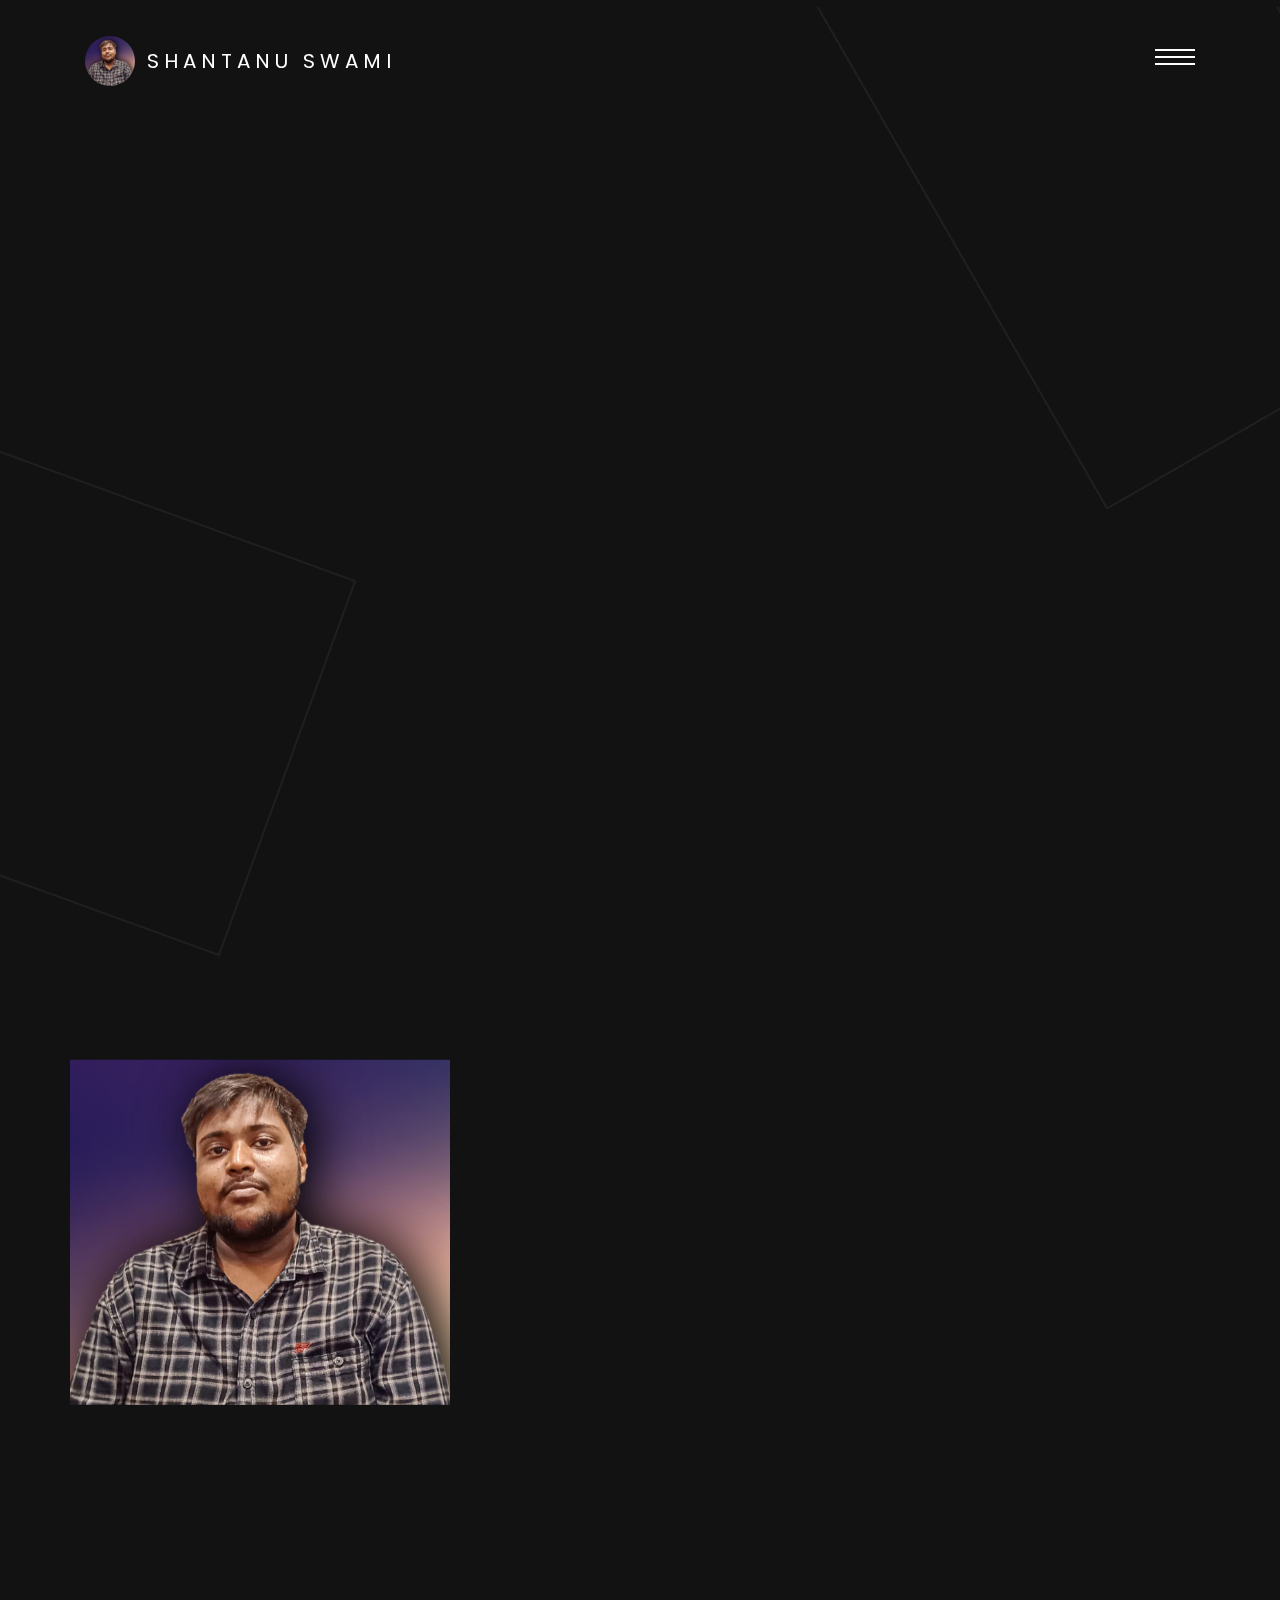
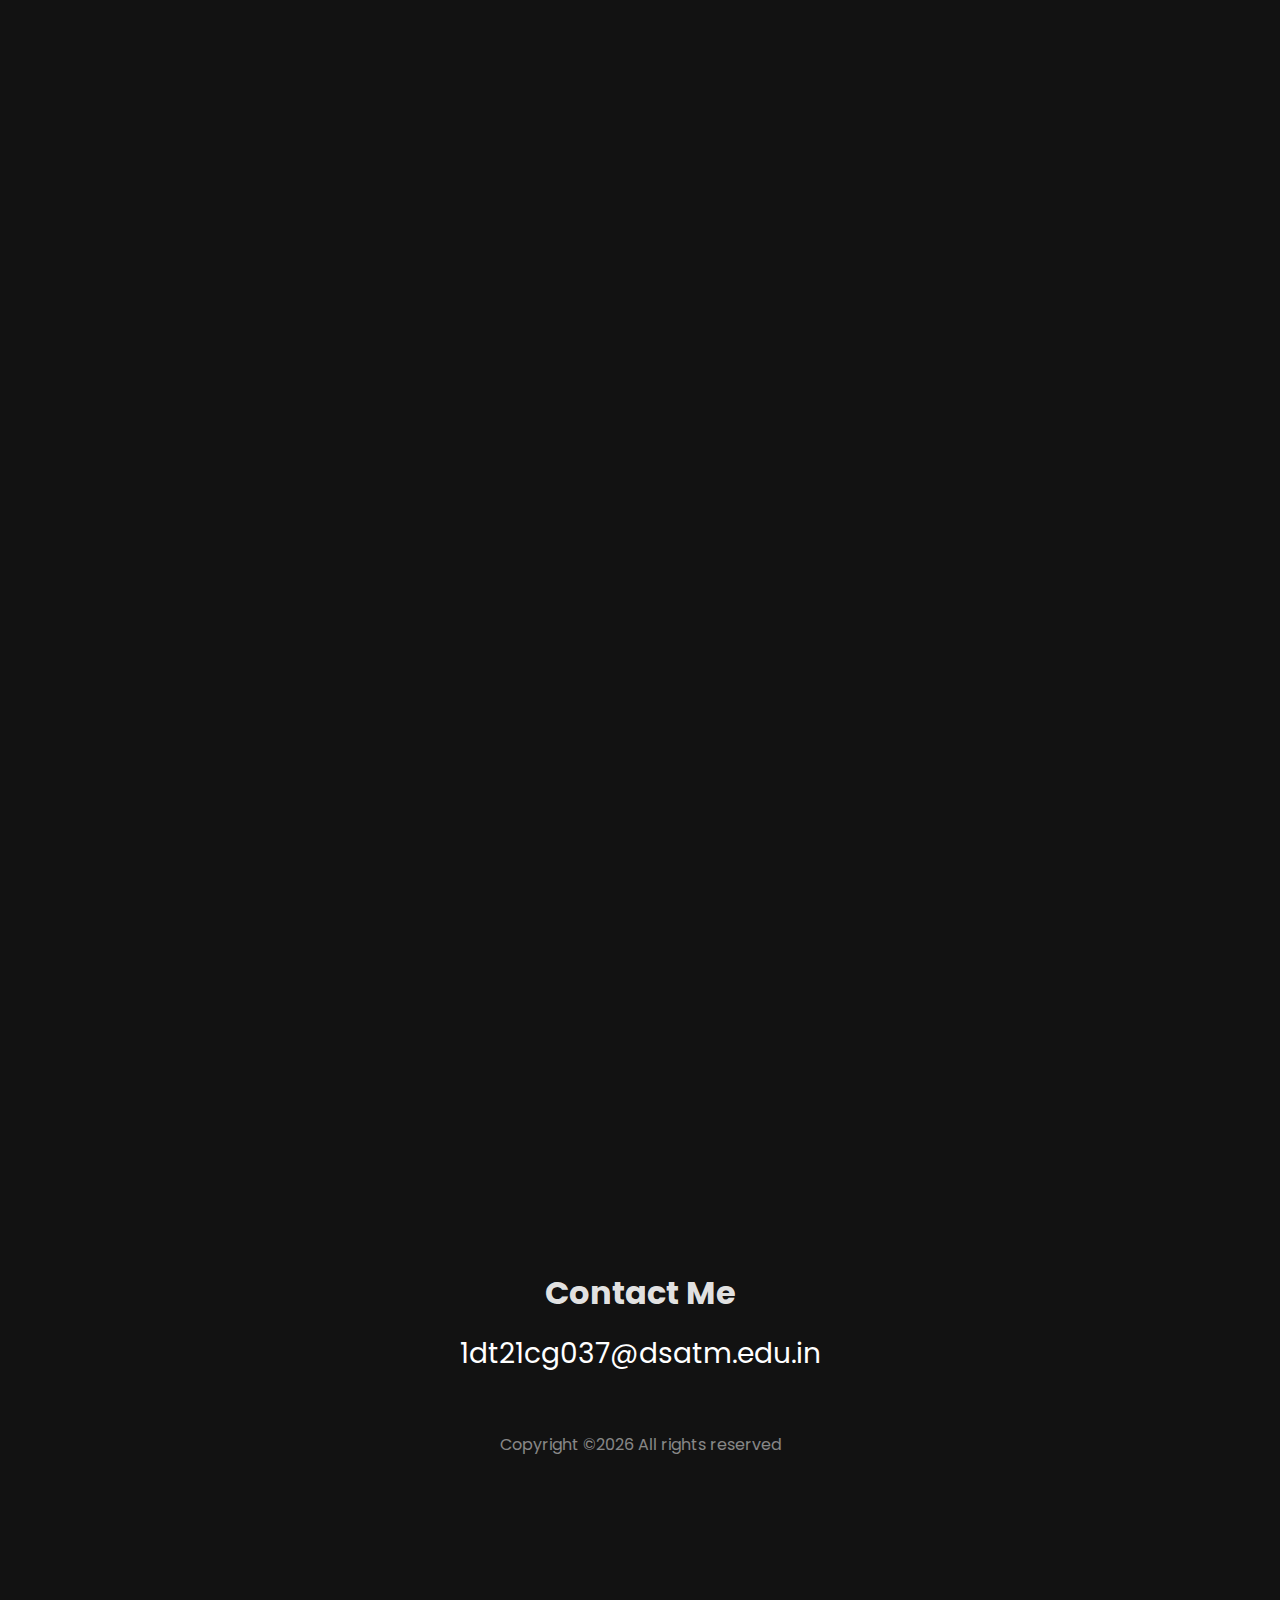
<file: index.html>
<!DOCTYPE html>
<html lang="en">

<head>
  <title>Shantanu Swami</title>
  <meta charset="utf-8">
  <meta name="viewport" content="width=device-width, initial-scale=1, shrink-to-fit=no">
  <meta name="description" content="This is a Portfolio of Shantanu Swami. A Web/Game/WEB3/Game Developer">
  <meta name="keywords" content="HTML, WEB3, Web Development, Shantanu Swami">
  <meta name="author" content="Shantanu Swami">
  <link href="https://fonts.googleapis.com/css?family=Poppins:300,400,700" rel="stylesheet">

  <link rel="stylesheet" href="css/open-iconic-bootstrap.min.css">
  <link rel="stylesheet" href="css/animate.css">

  <link rel="stylesheet" href="css/owl.carousel.min.css">
  <link rel="stylesheet" href="css/owl.theme.default.min.css">
  <link rel="stylesheet" href="css/magnific-popup.css">

  <link rel="stylesheet" href="css/aos.css">

  <link rel="stylesheet" href="css/ionicons.min.css">

  <link rel="stylesheet" href="css/bootstrap-datepicker.css">
  <link rel="stylesheet" href="css/jquery.timepicker.css">


  <link rel="stylesheet" href="css/flaticon.css">
  <link rel="stylesheet" href="css/icomoon.css">
  <link rel="stylesheet" href="css/style.css">
  <link rel="manifest" href="./manifest.json">
  <meta name="theme-color" content="#0d0d0d">
  <meta name="viewport" content="width=device-width, initial-scale=1">
  <!-- Global site tag (gtag.js) - Google Analytics -->
  <script async src="https://www.googletagmanager.com/gtag/js?id=UA-171625383-1"></script>
  <script>
    window.dataLayer = window.dataLayer || [];

    function gtag() {
      dataLayer.push(arguments);
    }
    gtag('js', new Date());

    gtag('config', 'UA-171625383-1');
  </script>
</head>

<body>

  <div class="KW_progressContainer">
    <div class="KW_progressBar">

    </div>
  </div>
  <div class="page">
    <nav id="colorlib-main-nav" role="navigation">
      <a href="#" class="js-colorlib-nav-toggle colorlib-nav-toggle active"><i></i></a>
      <div class="js-fullheight colorlib-table">
        <div class="img" style="background-image: url(images/me.jpg);"></div>
        <div class="colorlib-table-cell js-fullheight">
          <div class="row no-gutters">
            <div class="col-md-12 text-center">
              <h1 class="mb-4"><a href="index.html" class="logo">Shantanu Swami</a></h1>
              <ul>
                <li class="active"><a href="index.html"><span><small>01</small>Home</span></a></li>
                <li><a href="about.html"><span><small>02</small>My Resume</span></a></li>

                <li><a href="portfolio.html"><span><small>03</small>My Portfolio</span></a></li>

                <li><a href="contact.html"><span><small>04</small>Contact Me</span></a></li>
              </ul>
            </div>
          </div>
        </div>
      </div>
    </nav>

    <div id="colorlib-page">
      <header>
        <div class="container">
          <div class="row">
            <div class="col-md-12">
              <div class="colorlib-navbar-brand">
                <a class="colorlib-logo" href="index.html"><span class="logo-img" style="background-image: url(images/me.jpg);"></span>Shantanu Swami</a>
              </div>
              <a href="#" class="js-colorlib-nav-toggle colorlib-nav-toggle"><i></i></a>
            </div>
          </div>
        </div>
      </header>

      <section class="home-slider owl-carousel js-fullheight">
        <div class="slider-item js-fullheight">
          <div class="overlay"></div>
          <div class="container">
            <div class="row slider-text align-items-center text-center justify-content-center" data-scrollax-parent="true">
              <div class="col-md-12 ftco-animate" data-scrollax=" properties: { translateY: '70%' }">
                <p><a href="#" class="scroll">I'm</a></p>
                <h1 class="mb-3" data-scrollax="properties: { translateY: '30%', opacity: 1.6 }">Shantanu Swami</h1>
                <p><a href="#" class="scroll">Hello | नमस्ते | শুভেচ্ছা | ನಮಸ್ಕಾರ </a></p>
              </div>
            </div>
          </div>
        </div>

        <div class="slider-item js-fullheight">
          <div class="overlay"></div>
          <div class="container">
            <div class="row slider-text align-items-center text-center justify-content-center" data-scrollax-parent="true">
              <div class="col-md-12 ftco-animate" data-scrollax=" properties: { translateY: '70%' }">
                <p><a href="#" class="scroll"> I'm from India </a></p>
                <h1 class="mb-2" data-scrollax="properties: { translateY: '30%', opacity: 1.6 }"> Software/ Game/ Web/ WEB3 Developer </h1>
                </div>
              </div>
            </div>
          </div>
        </div>
      </section>
      
      <!-- END slider -->

      <section class="ftco-section about-section">
        <div class="container">
          <div class="row d-flex" data-scrollax-parent="true">
            <div class="col-md-4 author-img" style="background-image: url(images/me.jpg);" data-scrollax=" properties: { translateY: '-70%'}"></div>
            <div class="col-md-2"></div>
            <div class="col-md-6 wrap ftco-animate">
              <div class="about-desc">
                <h1 class="bold-text">About</h1>
                <div class="p-5">
                  <h2 class="mb-5">Hi! I'm Shantanu Swami</h2>
                  <p>Code is like my relationship status, complicated. </p>
              

               <!-- <u><a href="https://drive.google.com/file/d/1zbqTqFb8zBTbU6E5oHZuw80-in3eX_dB/view?usp=sharing" target="_blank">Checkout my resume</a></b>  </u> -->
                  <ul class="ftco-footer-social list-unstyled mt-4">
                    <li><a href="https://www.linkedin.com/in/shantanuswami"><span class="icon-linkedin"></span></a></li>
                    <li><a href="https://github.com/jaibhedia"><span class="icon-github"></span></a></li>
                    <li><a href="https://twitter.com/ShantanuSwami11"><span class="icon-twitter"></span></a></li>
                  </ul>
                  <!-- <h5>Contact me here!</h5>
                  <p><a href="mailto:kitarpsinghrajpoot@gmail.com">E-Mail:</a> kitarpsinghrajpoot@gmail.com</p>
                  <p> <a href="#">Phone:</a> 7808729929</p> -->
                </div>
              </div>
            </div>
          </div>
        </div>
      </section>

      <section class="ftco-section">
        <div class="container">
          <div class="row justify-content-center mb-5 pb-5">
            <div class="col-md-7 text-center heading-section ftco-animate">
              <span>What I know</span>
              <h2>My Skills</h2>
            </div>
          </div>
          <div class="row">
            <div class="col-md-4 d-flex align-self-stretch ftco-animate">
              <div class="media block-6 services p-3 py-4 d-block text-center">
                <div class="icon mb-3"><span class="icon-code"></span></div>
                <div class="media-body">
                  <h3 class="heading">Java</h3>
                  <h3 class="heading">HTML/CSS</h3>
                  <h3 class="heading">C</h3>
                </div>
              </div>
            </div>

            <div class="col-md-4 d-flex align-self-stretch ftco-animate">
              <div class="media block-6 services p-3 py-4 d-block text-center">
                <div class="icon mb-3"><span class="icon-layers"></span></div>
                <div class="media-body">
                  <h3 class="heading">Solidity</h3>
                  <h3 class="heading">NodeJS</h3>
                  <h3 class="heading">React</h3>
                </div>
              </div>
            </div>
            <div class="col-md-4 d-flex align-self-stretch ftco-animate">
              <div class="media block-6 services p-3 py-4 d-block text-center">
                <div class="icon mb-3"><span class="icon-gears"></span></div>
                <div class="media-body">
                  <h3 class="heading">IOT</h3>
                  <h3 class="heading">Blockchain</h3>
                  <h3 class="heading">AI/ML</h3>
                </div>
              </div>
            </div>
          </div>
        </div>
      </section>

      <section class="ftco-section">
        <div class="container">
          <div class="row justify-content-center mb-5 pb-5">
            <div class="col-md-7 text-center heading-section ftco-animate">
              <span>Portfolio</span>
              <a href="portfolio.html">
                <h2>Checkout few of my works</h2>
              </a>
              <p>Tap to Check My Portfolio</p>
            </div>
          </div>
          <div class="row no-gutters">

            </a>

          </div>

          </a>

        </div>

        <!-- <div class="block-3 d-md-flex ftco-animate" data-scrollax-parent="true">
            <a  class="image d-flex justify-content-center align-items-center" style="background-image: url('images/Life.png'); " data-scrollax=" properties: { translateY: '-30%'}">

            </a>
            <div class="text">
              <h4 class="subheading">Most Recent</h4>
              <h2 class="heading"><a href="https://aqueous-cove-59832.herokuapp.com/" target="_blank">><u> LifeStyle Store </u></a></h2>
              <p>Tap to Browse</p>
              <p>An E-Commerce Website , where users can register/login and place their orders.</p>
              <br><br>
              <h2 class="heading"><a href="portfolio.html"><u> More of my Projects</u></a></h2>
            </div> -->

          </div>
          <div class="block-3 d-md-flex ftco-animate" data-scrollax-parent="true">
            <a  class="image order-2 d-flex justify-content-center align-items-center" style="background-image: url('images/work-4.png'); " data-scrollax=" properties: { translateY: '-30%'}">

            </a>
            <div class="text order-1">
              <h4 class="subheading">Application</h4>
              <h2 class="heading"><a>Software is not ENOUGH.</a></h2>
              <p>All the Software needs  a platform to run. Integration of hardware and software has brought the wonderful time we exist in.
              <p> Learning Hardware is alot fun and you can see the results in realtime.</p>

            </div>
          </div>

    </div>
    </section>

    <section class="ftco-section ftco-counter" id="section-counter">
      <div class="container">
        <div class="row d-flex justify-content-end">
          <div class="col-md-5 counter-wrap ftco-animate">
            <div class="block-18">
              <div class="text">
                <span class="ftco-label">Languages learnt</span>
                <strong class="number" data-number="7">0</strong>+
              </div>
            </div>
          </div>
        </div>
      </div>
      <div class="row d-flex justify-content-end">
        <div class="col-md-5 counter-wrap ftco-animate">
          <div class="block-18">
            <div class="text">
              <span class="ftco-label">Questions Solved</span>
              <strong class="number" data-number="45">0</strong><b>+</b>

            </div>
          </div>
        </div>
      </div>
  </div>
  </div>
  </section>

  <footer class="ftco-footer ftco-bg-dark ftco-section">
    <div class="container">
      <div class="row mb-5 justify-content-center">
        <div class="col-md-5 text-center">
          <div class="ftco-footer-widget mb-5">
            <ul class="ftco-footer-social list-unstyled">
              <li class="ftco-animate"><a href="https://linkedin.com/in/shantanuswami"><span class="icon-linkedin"></span></a></li>
              <li class="ftco-animate"><a href="https://github.com/jaibhedia"><span class="icon-github"></span></a></li>
              <li class="ftco-animate"><a href="https://twitter.com/ShantanuSwami11"><span class="icon-twitter"></span></a></li>

            </ul>
          </div>
          <div class="ftco-footer-widget">
            <h2 class="mb-3">Contact Me</h2>
            <p class="h3 email"><a href="#">1dt21cg037@dsatm.edu.in</a></p>
          </div>
        </div>
      </div>
      <div class="row">
        <div class="col-md-12 text-center">

          <p>
            <!-- Link back to Colorlib can't be removed. Template is licensed under CC BY 3.0. -->
            Copyright &copy;<script>
              document.write(new Date().getFullYear());
            </script> All rights reserved
            <!-- Link back to Colorlib can't be removed. Template is licensed under CC BY 3.0. -->
          </p>
        </div>
      </div>
    </div>
  </footer>

  <!-- loader -->
  <div id="ftco-loader" class="show fullscreen"><svg class="circular" width="48px" height="48px">
      <circle class="path-bg" cx="24" cy="24" r="22" fill="none" stroke-width="4" stroke="#eeeeee" />
      <circle class="path" cx="24" cy="24" r="22" fill="none" stroke-width="4" stroke-miterlimit="10" stroke="#F96D00" /></svg></div>

  </div>

  </div>


  <script src="js/jquery.min.js"></script>
  <script src="js/jquery-migrate-3.0.1.min.js"></script>
  <script src="js/popper.min.js"></script>
  <script src="js/bootstrap.min.js"></script>
  <script src="js/jquery.easing.1.3.js"></script>
  <script src="js/jquery.waypoints.min.js"></script>
  <script src="js/jquery.stellar.min.js"></script>
  <script src="js/owl.carousel.min.js"></script>
  <script src="js/jquery.magnific-popup.min.js"></script>
  <script src="js/aos.js"></script>
  <script src="js/jquery.animateNumber.min.js"></script>
  <script src="js/scrollax.min.js"></script>
  <script src="js/bootstrap-datepicker.js"></script>
  <script src="js/jquery.timepicker.min.js"></script>
  <script src="js/main.js"></script>
  <script src="js/app.js"></script>
</body>

</html>
</file>
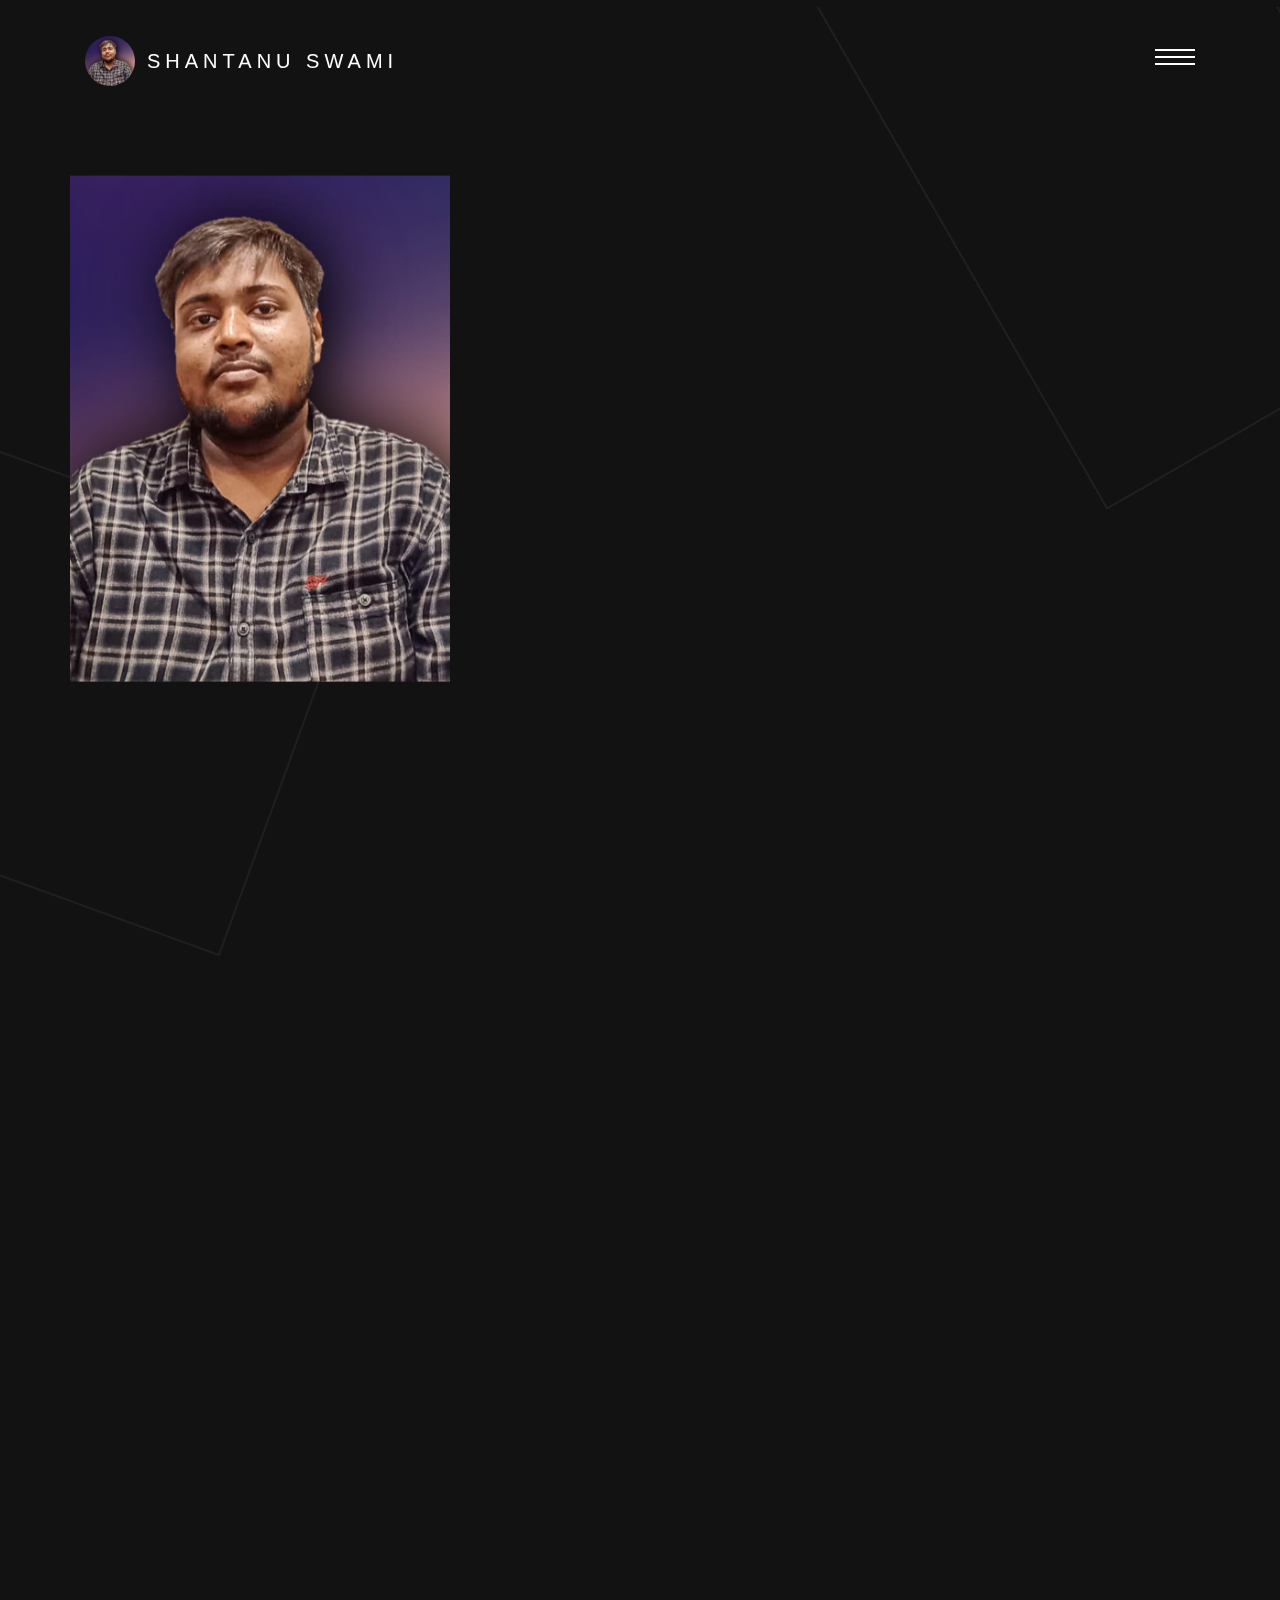
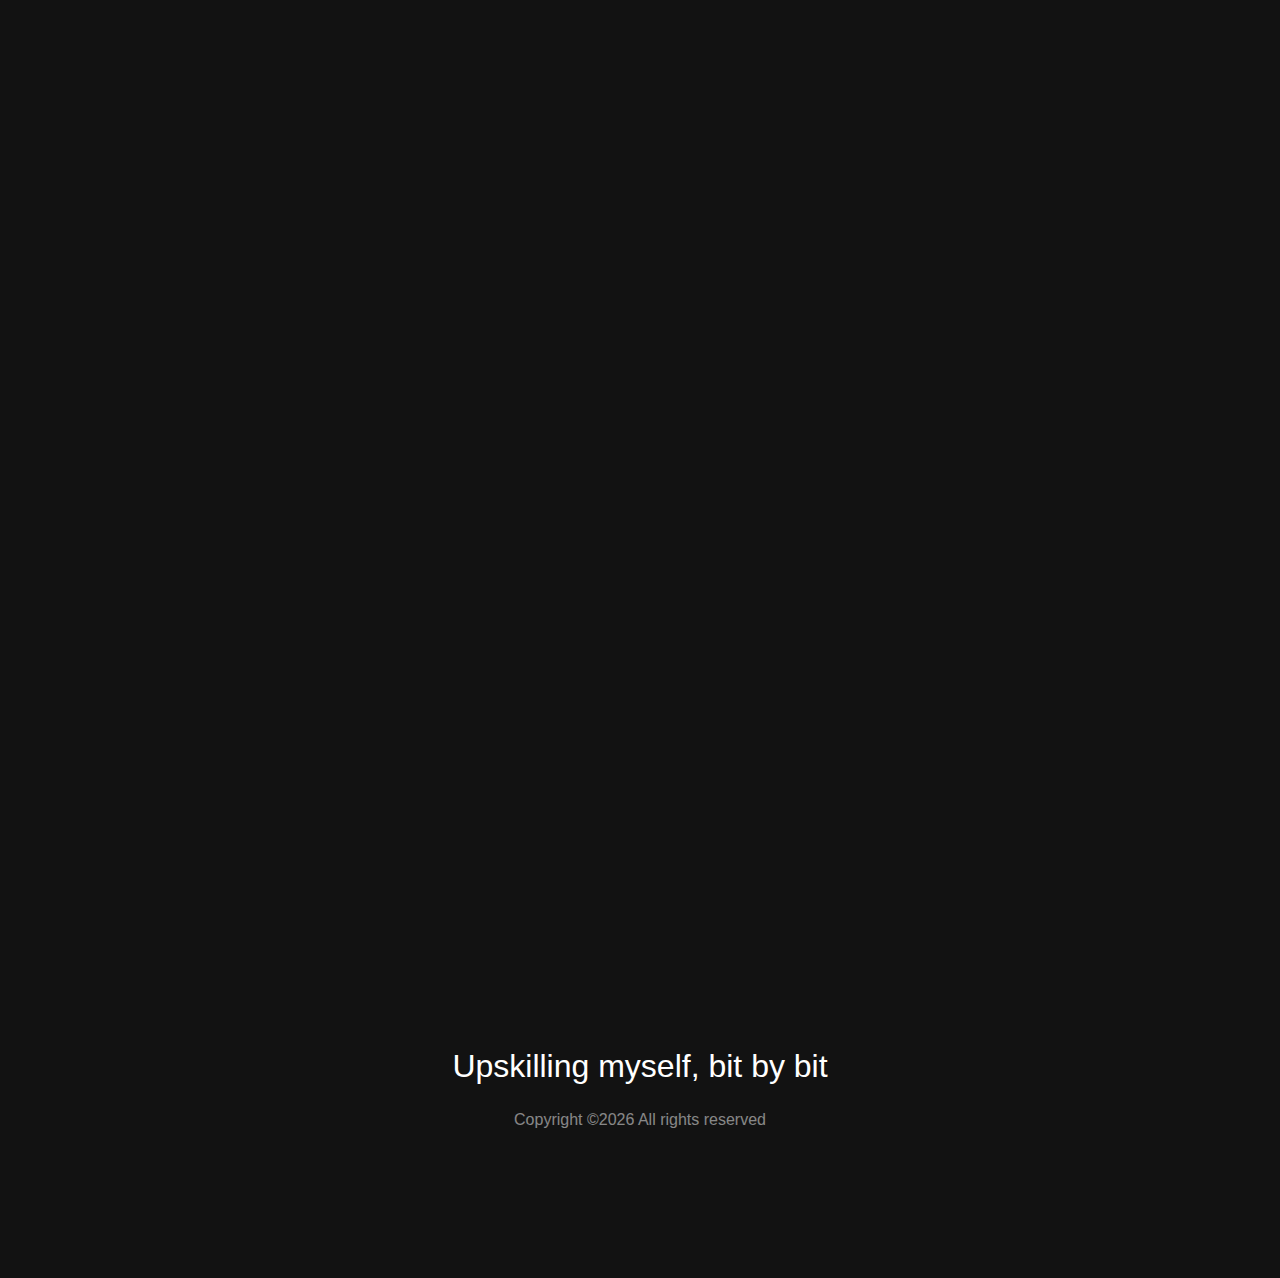
<file: about.html>
<!DOCTYPE html>
<html lang="en">
  <head>
    <title>Shantanu Swami</title>
    <meta charset="utf-8">
    <meta name="viewport" content="width=device-width, initial-scale=1, shrink-to-fit=no">
    <meta name="description" content="This is a Portfolio of Shantanu Swami. A Web/Game/WEB3/Game Developer">
    <meta name="keywords" content="HTML, WEB3, Web Development, Shantanu Swami">
    <meta name="author" content="Shantanu Swami">
    <link href="https://fonts.googleapis.com/css?family=Poppins:300,400,700" rel="stylesheet">

    <link rel="stylesheet" href="css/open-iconic-bootstrap.min.css">
    <link rel="stylesheet" href="css/animate.css">

    <link rel="stylesheet" href="css/owl.carousel.min.css">
    <link rel="stylesheet" href="css/owl.theme.default.min.css">
    <link rel="stylesheet" href="css/magnific-popup.css">

    <link rel="stylesheet" href="css/aos.css">

    <link rel="stylesheet" href="css/ionicons.min.css">

    <link rel="stylesheet" href="css/bootstrap-datepicker.css">
    <link rel="stylesheet" href="css/jquery.timepicker.css">


    <link rel="stylesheet" href="css/flaticon.css">
    <link rel="stylesheet" href="css/icomoon.css">
    <link rel="stylesheet" href="css/style.css">
      <link rel="manifest" href="./manifest.json">
  <meta name="theme-color" content="#0d0d0d">
  <!-- Global site tag (gtag.js) - Google Analytics -->
<script async src="https://www.googletagmanager.com/gtag/js?id=UA-171625383-1"></script>
<script>
  window.dataLayer = window.dataLayer || [];
  function gtag(){dataLayer.push(arguments);}
  gtag('js', new Date());

  gtag('config', 'UA-171625383-1');
</script>
  </head>
  <body>

    <div class="KW_progressContainer">
      <div class="KW_progressBar">

      </div>
    </div>
    <div class="page">
    <nav id="colorlib-main-nav" role="navigation">
      <a href="#" class="js-colorlib-nav-toggle colorlib-nav-toggle active"><i></i></a>
      <div class="js-fullheight colorlib-table">
      	<div class="img" style="background-image: url(images/me.jpg);"></div>
        <div class="colorlib-table-cell js-fullheight">
          <div class="row no-gutters">
            <div class="col-md-12 text-center">
              <h1 class="mb-4"><a href="index.html" class="logo">Shantanu Swami</a></h1>
              <ul>
                <li><a href="index.html"><span><small>01</small>Home</span></a></li>
                <li class="active"><a href="about.html"><span><small>02</small>My Resume</span></a></li>

                <li><a href="portfolio.html"><span><small>03</small>My Portfolio</span></a></li>

                <li><a href="contact.html"><span><small>04</small>Contact Me</span></a></li>
              </ul>
            </div>
          </div>
        </div>
      </div>
    </nav>

    <div id="colorlib-page">
      <header>
        <div class="container">
          <div class="row">
            <div class="col-md-12">
              <div class="colorlib-navbar-brand">
                <a class="colorlib-logo" href="index.html"><span class="logo-img" style="background-image: url(images/me.jpg);"></span>Shantanu Swami</a>
              </div>
              <a href="#" class="js-colorlib-nav-toggle colorlib-nav-toggle"><i></i></a>
            </div>
          </div>
        </div>
      </header>

      <section class="ftco-section about-section">
        <div class="container">
          <div class="row d-flex my-auto" data-scrollax-parent="true">
            <div class="col-md-4 author-img" style="background-image: url(images/me.jpg);" data-scrollax=" properties: { translateY: '-70%'}"></div>
            <div class="col-md-2"></div>
            <div class="col-md-6 wrap ftco-animate">
              <div class="about-desc">
                <h1 class="bold-text">About</h1>
                <div class="p-5">
                  <h2 class="mb-5">Hey! there, myself Shantanu 
                    <p> Nice to meet you. </p>
                  </h2>
                  <p>I'm a Sophomore in Computer Science and Design at Dayananda Sagar Academy of Technology and Management. </p>
                  <p><a href="#">Checkout my resume</a></p>
                  <ul class="ftco-footer-social list-unstyled mt-4">
                    <li><a href="https://linkedin.com/in/shantanuswami"><span class="icon-linkedin"></span></a></li>
                    <li><a href="https://github.com/jaibhedia"><span class="icon-github"></span></a></li>
                    <li><a href="https://twitter.com/ShantanuSwami11"><span class="icon-twitter"></span></a></li>

                  </ul>
                  <!-- <h5>Contact me here!</h5>
                  <p>Email: <a href="#">kitarpsinghrajpoot@gmail.com</a></p>
                  <p>Phone: <a href="#">7808729929</a></p> -->
                </div>
              </div>
            </div>
          </div>
          <div class="row d-flex justify-content-end mt-5">
          	<div class="col-md-10">
          		<div class="profile ftco-animate">
	          		<h2 class="mb-4">Profile</h2>
	          		<h4 class="mb-4">I'm a Software / Game / Full - Stack Web/ WEB3 Developer from Bengaluru, India. I aim to make a difference through my creative solutions.</h4>
	          		<p>I Hold the Talent to convert your imagination come true through code.</p>
	          		<div class="row my-5">
		          		<div>
		          			<p><strong>Name:</strong> <span>Shantanu Swami</span></p>
		          			<p><strong>Address:</strong> <span>Udaypura, Kanakpura Road ,Bengaluru</span></p>

		          		</div>
	          		</div>
          		</div>
          		<div class="exp mt-5 ftco-animate">

                <!--  <h2 class="mb-4">Competetive Programming</h2>
                Tap to see profile
                <div class="exp-wrap py-4">
                  <div class="desc">
                   <a href="https://www.hackerrank.com/kitarpsinghrajp1"><h4> Hackerrank</h4></a>
                        <p class="location">- @kitarpsinghrajp1</p>
                  </div>
                  <div class="year">
                    <p> 6 Star in Problem Solving</p>
                    <p> 5 Star in C++</p>
                    <p> 5 Star in JavaScript</p>
                    <p> 5 Star in C</p>

                  </div>
                </div>
               <div class="exp-wrap py-4">
                  <div class="desc">

                    <a href="https://www.codechef.com/users/kitarp2902"><h4>Codechef</h4></a>
                    <p class="location">- kitarp2902</p>

                  </div>
                  <div class="year">
                    <p> 2 Star Coder</p>
                    <p>Highest Rating  <b>1584</b> </p>
                  </div>
                </div>
                <div class="exp-wrap py-4">
                  <div class="desc">

                    <a href="https://codeforces.com/profile/kitarp"><h4>Codeforces</h4></a>
                    <p class="location">- kitarp</p>

                  </div>
                  <div class="year">
                    <p> Specialist</p>
                    <p>Highest Rating  <b>1437</b> </p>
                  </div>
                </div> 
                <div class="exp-wrap py-4">
                  <div class="desc">

                    <a href="https://www.stopstalk.com/user/profile/kitarp"><h4>StopStalk</h4></a>
                    <p class="location">- kitarp</p>

                  </div>
                  <div class="year">
                    <p> <b>500+</b> questions solved </p>
                    (including all platforms)
                  </div>
                </div> -->
                <br><br>
          			<h2 class="mb-4">Education</h2>
          			<div class="exp-wrap py-4">
          				<div class="desc">
	          				<h4>B.E. in Computer Science and Design<span> - DSATM</span> </h4>
	          				<p class="location">Bangalore - India</p>
          				</div>
          				<div class="year">
          					<p>2021 - 2025</p>
                    <p>7.5 CGPA (till 3rd Semester) </p>
          				</div>
          			</div>

          			<div class="exp-wrap py-4">
          				<div class="desc">
	          				<h4>12th standard<span> - Assembly of God Church School, Sodepur</span> </h4>
	          				<p class="location">Sodepur - India</p>
          				</div>
          				<div class="year">
          					<p>2019 - 2021</p>
                    <p>83%</p>
          				</div>
          			</div>

          			<div class="exp-wrap py-4">
          				<div class="desc">
	          				<h4>Secondary Education <span> - Loyola School, Taldanga</span> </h4>
	          				<p class="location">Taldanga - India </p>

          				</div>
          				<div class="year">
          					<p> 2019</p>
                    <p>81%</p>
          				</div>
          			</div>

          		</div>
          	</div>
          </div>
          <!-- 2ded3ec -->


          <div class="row mt-5 flex-centre ftco-animate">
          	<div class="col-md-12">
          		<div style="text-align: center;">
                <h2 class="mb-4">My Skills</h2>
              </div>
              
</div>
            <div class="col-md-6 animate-box" data-animate-effect="fadeInRight">
              <div class="progress-wrap">
                <h4>Java</h4>
                <div class="progress">
                   <div class="progress-bar color-1" role="progressbar" aria-valuenow="80"
                    aria-valuemin="0" aria-valuemax="100" style="width:80%">
                    <span>80%</span>
                    </div>
                </div>
              </div>
            </div>
          	<div class="col-md-6 animate-box">
								<div class="progress-wrap">
									<h4>C</h4>
									<div class="progress">
									 	<div class="progress-bar color-1" role="progressbar" aria-valuenow="75"
									  	aria-valuemin="0" aria-valuemax="100" style="width:75%">
									    <span>75%</span>
									  	</div>
									</div>
								</div>
							</div>
              <div class="col-md-6 animate-box" data-animate-effect="fadeInRight">
								<div class="progress-wrap">
									<h4>Design</h4>
									<div class="progress">
									 	<div class="progress-bar color-1" role="progressbar" aria-valuenow="70"
									  	aria-valuemin="0" aria-valuemax="100" style="width:70%">
									    <span>70%</span>
									  	</div>
									</div>
								</div>
							</div>
              <div class="col-md-6 animate-box" data-animate-effect="fadeInRight">
								<div class="progress-wrap">
									<h4>Game Development</h4>
									<div class="progress">
									 	<div class="progress-bar color-1" role="progressbar" aria-valuenow="50"
									  	aria-valuemin="0" aria-valuemax="100" style="width:50%">
									    <span>50%</span>
									  	</div>
									</div>
								</div>
							</div>
              <div class="col-md-6 animate-box" data-animate-effect="fadeInRight">
								<div class="progress-wrap">
									<h4>Python</h4>
									<div class="progress">
									 	<div class="progress-bar color-1" role="progressbar" aria-valuenow="25"
									  	aria-valuemin="0" aria-valuemax="100" style="width:25%">
									    <span>25%</span>
									  	</div>
									</div>
								</div>
							</div>
              <div class="col-md-6 animate-box" data-animate-effect="fadeInRight">
								<div class="progress-wrap">
									<h4>R Programming</h4>
									<div class="progress">
									 	<div class="progress-bar color-1" role="progressbar" aria-valuenow="25"
									  	aria-valuemin="0" aria-valuemax="100" style="width:25%">
									    <span>25%</span>
									  	</div>
									</div>
								</div>
							</div>
              <div class="col-md-6 animate-box">
                <div class="progress-wrap">
                  <h4>WEB3 & Blockchain</h4>
                  <div class="progress">
                    <div class="progress-bar color-1" role="progressbar" aria-valuenow="40"
                      aria-valuemin="0" aria-valuemax="100" style="width:40%">
                      <span>40%</span>
                      </div>
                  </div>
                </div>
              </div>
              <div class="col-md-6 animate-box" data-animate-effect="fadeInRight">
                <div class="progress-wrap">
                  <h4>AI/ML</h4>
                  <div class="progress">
                    <div class="progress-bar color-1" role="progressbar" aria-valuenow="20"
                      aria-valuemin="0" aria-valuemax="100" style="width:20%">
                      <span>20%</span>
                      </div>
                  </div>
                </div>
              </div>
							<div class="col-md-6 animate-box">
								<div class="progress-wrap">
									<h4>Web Development</h4>
									<div class="progress">
									 	<div class="progress-bar color-1" role="progressbar" aria-valuenow="50"
									  	aria-valuemin="0" aria-valuemax="100" style="width:50%">
									    <span>50%</span>
									  	</div>
									</div>
								</div>
							</div>
							<div class="col-md-6 animate-box" data-animate-effect="fadeInRight">
								<div class="progress-wrap">
									<h4>Cinematography</h4>
									<div class="progress">
									 	<div class="progress-bar color-1" role="progressbar" aria-valuenow="80"
									  	aria-valuemin="0" aria-valuemax="100" style="width:80%">
									    <span>85%</span>
									  	</div>
									</div>
								</div>
							</div>
              <div class="col-md-6 animate-box" data-animate-effect="fadeInRight">
								<div class="progress-wrap">
									<h4>Photography</h4>
									<div class="progress">
									 	<div class="progress-bar color-1" role="progressbar" aria-valuenow="80"
									  	aria-valuemin="0" aria-valuemax="100" style="width:80%">
									    <span>80%</span>
									  	</div>
									</div>
								</div>
							</div>
              <div class="col-md-6 animate-box" data-animate-effect="fadeInRight">
								<div class="progress-wrap">
									<h4>Editing (Image & Video)</h4>
									<div class="progress">
									 	<div class="progress-bar color-1" role="progressbar" aria-valuenow="80"
									  	aria-valuemin="0" aria-valuemax="100" style="width:80%">
									    <span>75%</span>
									  	</div>
									</div>
								</div>
							</div>
          </div>
        </div>
      </section>

      <footer class="ftco-footer ftco-bg-dark ftco-section">
        <div class="container">

          <div class="row">
            <div class="col-md-12 text-center">
              <h2 class="mb-3">Upskilling myself, bit by bit</h2>

              <p><!-- Link back to Colorlib can't be removed. Template is licensed under CC BY 3.0. -->
      Copyright &copy;<script>document.write(new Date().getFullYear());</script> All rights reserved
      <!-- Link back to Colorlib can't be removed. Template is licensed under CC BY 3.0. --></p>
            </div>
          </div>
        </div>
      </footer>

      <!-- loader -->
      <div id="ftco-loader" class="show fullscreen"><svg class="circular" width="48px" height="48px"><circle class="path-bg" cx="24" cy="24" r="22" fill="none" stroke-width="4" stroke="#eeeeee"/><circle class="path" cx="24" cy="24" r="22" fill="none" stroke-width="4" stroke-miterlimit="10" stroke="#F96D00"/></svg></div>

      </div>

    </div>


    <script src="js/jquery.min.js"></script>
    <script src="js/jquery-migrate-3.0.1.min.js"></script>
    <script src="js/popper.min.js"></script>
    <script src="js/bootstrap.min.js"></script>
    <script src="js/jquery.easing.1.3.js"></script>
    <script src="js/jquery.waypoints.min.js"></script>
    <script src="js/jquery.stellar.min.js"></script>
    <script src="js/owl.carousel.min.js"></script>
    <script src="js/jquery.magnific-popup.min.js"></script>
    <script src="js/aos.js"></script>
    <script src="js/jquery.animateNumber.min.js"></script>
    <script src="js/scrollax.min.js"></script>
    <script src="js/bootstrap-datepicker.js"></script>
    <script src="js/jquery.timepicker.min.js"></script>


    <script src="js/main.js"></script>
<script src="js/app.js"></script>
  </body>
</html>
</file>
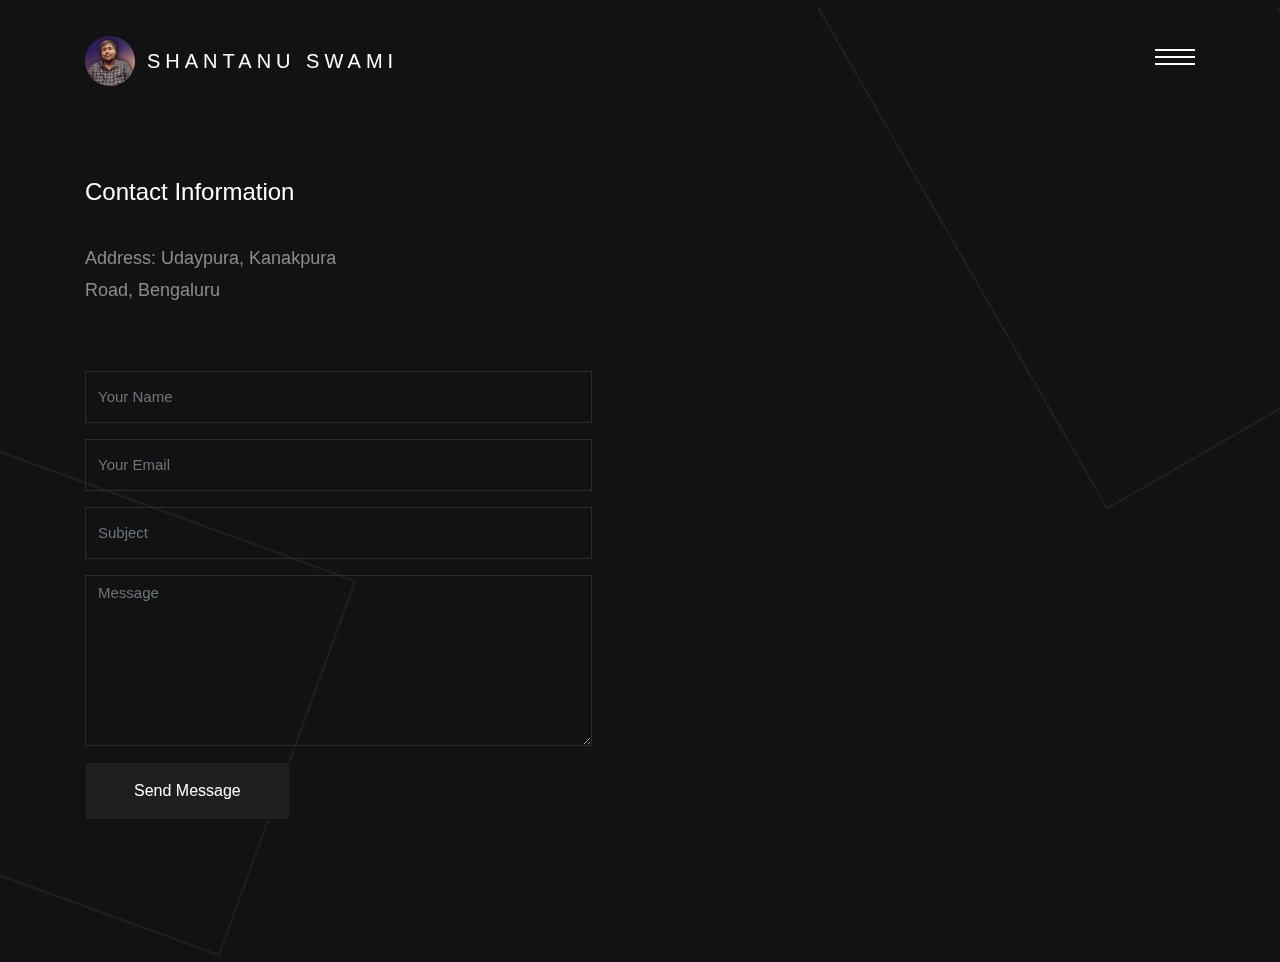
<file: contact.html>
<!DOCTYPE html>
<html lang="en">
  <head>
    <title>Shantanu Swami</title>
    <meta charset="utf-8">
    <meta name="viewport" content="width=device-width, initial-scale=1, shrink-to-fit=no">
    <meta name="description" content="This is a Portfolio of Shantanu Swami. A Web Developer and C++ Coder.">
    <meta name="keywords" content="Kitarp, kitarp , HTML ,Web Developer,C++,Javascript,Pratik_CV">
    <meta name="author" content="Shantanu Swami">
    <link href="https://fonts.googleapis.com/css?family=Poppins:300,400,700" rel="stylesheet">

    <link rel="stylesheet" href="css/open-iconic-bootstrap.min.css">
    <link rel="stylesheet" href="css/animate.css">

    <link rel="stylesheet" href="css/owl.carousel.min.css">
    <link rel="stylesheet" href="css/owl.theme.default.min.css">
    <link rel="stylesheet" href="css/magnific-popup.css">

    <link rel="stylesheet" href="css/aos.css">

    <link rel="stylesheet" href="css/ionicons.min.css">

    <link rel="stylesheet" href="css/bootstrap-datepicker.css">
    <link rel="stylesheet" href="css/jquery.timepicker.css">


    <link rel="stylesheet" href="css/flaticon.css">
    <link rel="stylesheet" href="css/icomoon.css">
    <link rel="stylesheet" href="css/style.css">
      <link rel="manifest" href="./manifest.json">
  <meta name="theme-color" content="#0d0d0d">
  <!-- Global site tag (gtag.js) - Google Analytics -->
<script async src="https://www.googletagmanager.com/gtag/js?id=UA-171625383-1"></script>
<script>
  window.dataLayer = window.dataLayer || [];
  function gtag(){dataLayer.push(arguments);}
  gtag('js', new Date());

  gtag('config', 'UA-171625383-1');
</script>
  </head>
  <body>

    <div class="KW_progressContainer">
      <div class="KW_progressBar">

      </div>
    </div>
    <div class="page">
    <nav id="colorlib-main-nav" role="navigation">
      <a href="#" class="js-colorlib-nav-toggle colorlib-nav-toggle active"><i></i></a>
      <div class="js-fullheight colorlib-table">
      	<div class="img" style="background-image: url(images/me.jpg);"></div>
        <div class="colorlib-table-cell js-fullheight">
          <div class="row no-gutters">
            <div class="col-md-12 text-center">
              <h1 class="mb-4"><a href="index.html" class="logo">Shantanu Swami</a></h1>
              <ul>
                <li><a href="index.html"><span><small>01</small>Home</span></a></li>
                <li><a href="about.html"><span><small>02</small>My Resume</span></a></li>
                <li><a href="portfolio.html"><span><small>03</small>My Portfolio</span></a></li>
                <li class="active"><a href="contact.html"><span><small>04</small>Contact Me</span></a></li>
              </ul>
            </div>
          </div>
        </div>
      </div>
    </nav>

    <div id="colorlib-page">
      <header>
        <div class="container">
          <div class="row">
            <div class="col-md-12">
              <div class="colorlib-navbar-brand">
                <a class="colorlib-logo" href="index.html"><span class="logo-img" style="background-image: url(images/me.jpg);"></span>Shantanu Swami</a>
              </div>
              <a href="#" class="js-colorlib-nav-toggle colorlib-nav-toggle"><i></i></a>
            </div>
          </div>
        </div>
      </header>

      <section class="ftco-section contact-section">
        <div class="container mt-5">
          <div class="row d-flex mb-5 contact-info">
            <div class="col-md-12 mb-4">
              <h2 class="h4">Contact Information</h2>
            </div>
            <div class="w-100"></div>
            <div class="col-md-3">
              <p><span>Address:</span> Udaypura, Kanakpura Road, Bengaluru</p>
            </div>
            <div class="col-md-3">
              <p><span></span> <a href=""></a></p>
            </div>
            <div class="col-md-3">
              <p><span></span> <a href=""> </a></p>
            </div>
            <div class="col-md-3">
              <p><span></span> <a href="#"></a></p>
            </div>
          </div>
          <div class="row block-9">
            <div class="col-md-6 pr-md-5">
              <form action="mailto:1dt21cg037@dsatm.edu.in">
                <div class="form-group">
                  <input type="text" class="form-control" placeholder="Your Name">
                </div>
                <div class="form-group">
                  <input type="text" class="form-control" placeholder="Your Email">
                </div>
                <div class="form-group">
                  <input type="text" class="form-control" placeholder="Subject">
                </div>
                <div class="form-group">
                  <textarea name="" id="" cols="30" rows="7" class="form-control" placeholder="Message"></textarea>
                </div>
                <div class="form-group">
                  <input type="submit" value="Send Message" class="btn btn-primary py-3 px-5">
                </div>
              </form>

            </div>  </div>
      </section>



    <script src="js/jquery.min.js"></script>
    <script src="js/jquery-migrate-3.0.1.min.js"></script>
    <script src="js/popper.min.js"></script>
    <script src="js/bootstrap.min.js"></script>
    <script src="js/jquery.easing.1.3.js"></script>
    <script src="js/jquery.waypoints.min.js"></script>
    <script src="js/jquery.stellar.min.js"></script>
    <script src="js/owl.carousel.min.js"></script>
    <script src="js/jquery.magnific-popup.min.js"></script>
    <script src="js/aos.js"></script>
    <script src="js/jquery.animateNumber.min.js"></script>
    <script src="js/scrollax.min.js"></script>
    <script src="js/bootstrap-datepicker.js"></script>
    <script src="js/jquery.timepicker.min.js"></script>

    <script src="js/main.js"></script>
<script src="js/app.js"></script>
  </body>
</html>
</file>
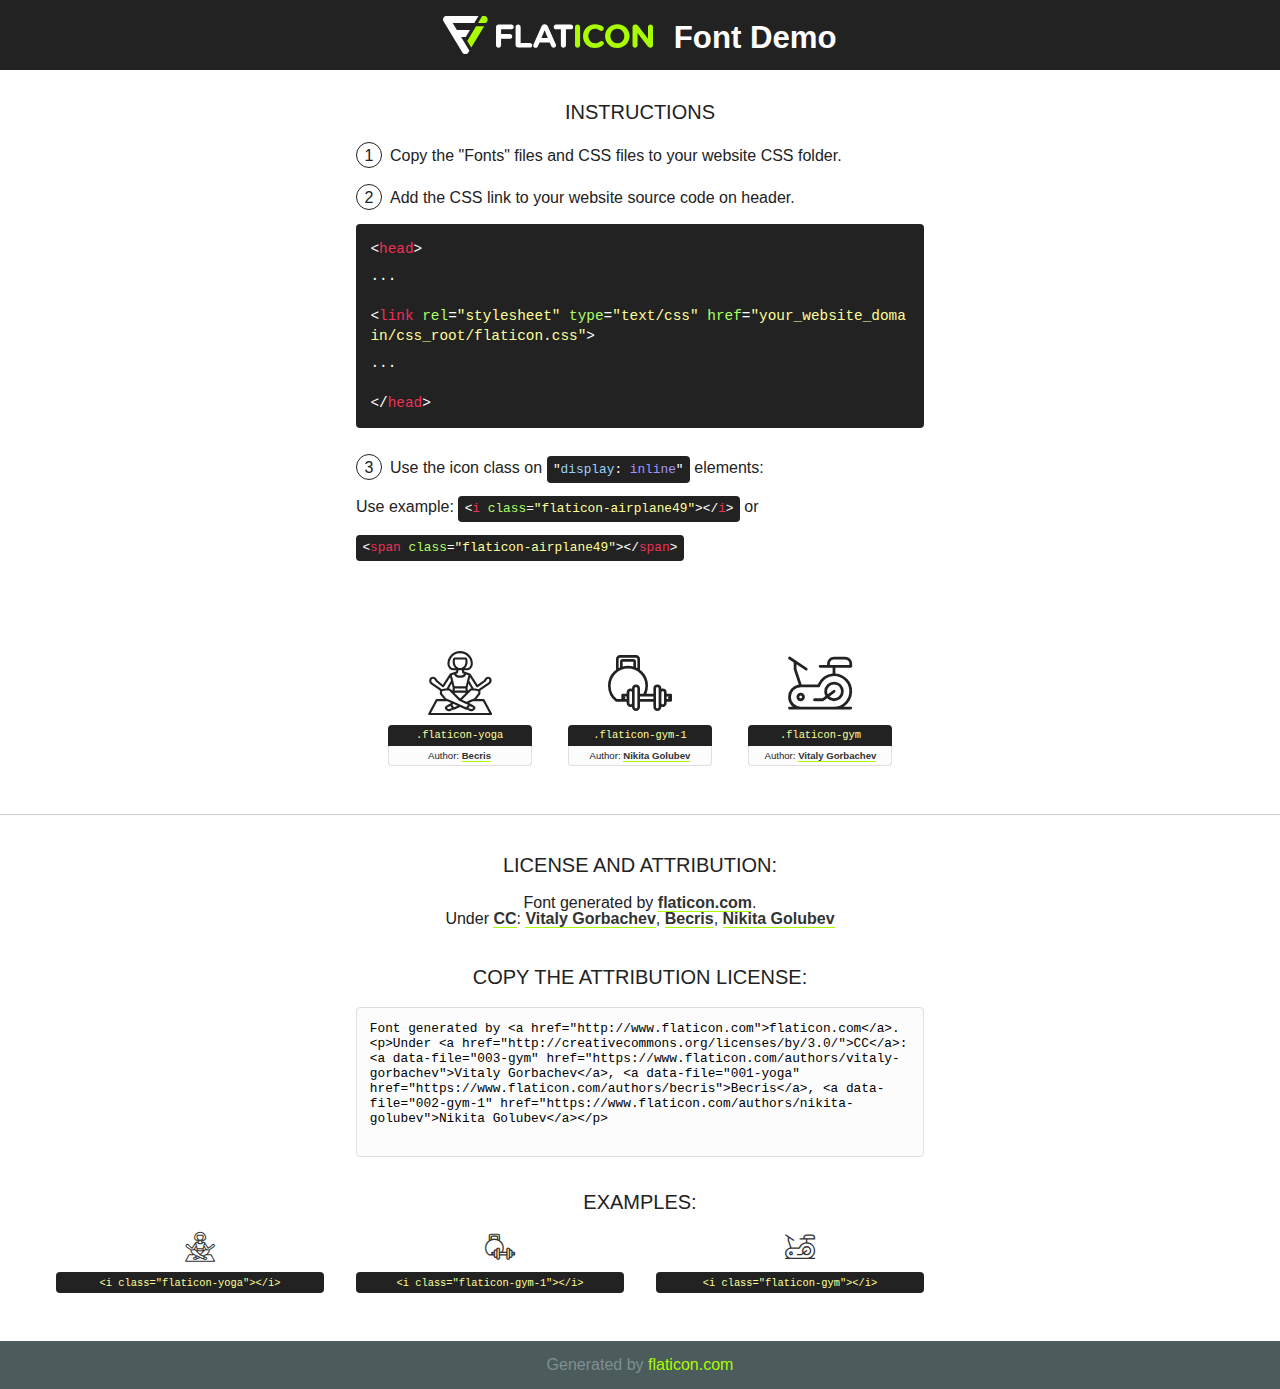
<file: fonts/flaticon/font/flaticon.html>
<!DOCTYPE html>
<!--
  Flaticon icon font: Flaticon
  Creation date: 23/07/2018 14:52
-->
<html>
<!DOCTYPE html>
<html>

<head>
    <title>Flaticon WebFont</title>
    <link href="http://fonts.googleapis.com/css?family=Varela+Round" rel="stylesheet" type="text/css" />
    <link rel="stylesheet" type="text/css" href="flaticon.css">
    <meta charset="UTF-8">
    <style>
    html, body, div, span, applet, object, iframe,
    h1, h2, h3, h4, h5, h6, p, blockquote, pre,
    a, abbr, acronym, address, big, cite, code,
    del, dfn, em, img, ins, kbd, q, s, samp,
    small, strike, strong, sub, sup, tt, var,
    b, u, i, center,
    dl, dt, dd, ol, ul, li,
    fieldset, form, label, legend,
    table, caption, tbody, tfoot, thead, tr, th, td,
    article, aside, canvas, details, embed, 
    figure, figcaption, footer, header, hgroup, 
    menu, nav, output, ruby, section, summary,
    time, mark, audio, video {
        margin: 0;
        padding: 0;
        border: 0;
        font-size: 100%;
        font: inherit;
        vertical-align: baseline;
    }
    /* HTML5 display-role reset for older browsers */
    article, aside, details, figcaption, figure, 
    footer, header, hgroup, menu, nav, section {
        display: block;
    }
    body {
        line-height: 1;
    }
    ol, ul {
        list-style: none;
    }
    blockquote, q {
        quotes: none;
    }
    blockquote:before, blockquote:after,
    q:before, q:after {
        content: '';
        content: none;
    }
    table {
        border-collapse: collapse;
        border-spacing: 0;
    }
    body {
        font-family: 'Varela Round', Helvetica, Arial, sans-serif;
        font-size: 16px;
        color: #222;
    }
    a {
        color: #333;
        border-bottom: 1px solid #a9fd00;
        font-weight: bold;
        text-decoration: none;
    }
    * {
        -moz-box-sizing: border-box;
        -webkit-box-sizing: border-box;
        box-sizing: border-box;
        margin: 0;
        padding: 0;
    }
    [class^="flaticon-"]:before, [class*=" flaticon-"]:before, [class^="flaticon-"]:after, [class*=" flaticon-"]:after {
        font-family: Flaticon;
        font-size: 30px;
        font-style: normal;
        margin-left: 20px;
        color: #333;
    }
    .wrapper {
        max-width: 600px;
        margin: auto;
        padding: 0 1em;
    }
    .title {
        font-size: 1.25em;
        text-align: center;
        margin-bottom: 1em;
        text-transform: uppercase;
    }
    header {
        text-align: center;
        background-color: #222;
        color: #fff;
        padding: 1em;
    }
    header .logo {
        width: 210px;
        height: 38px;
        display: inline-block;
        vertical-align: middle;
        margin-right: 1em;
        border: none;
    }
    header strong {
        font-size: 1.95em;
        font-weight: bold;
        vertical-align: middle;
        margin-top: 5px;
        display: inline-block;
    }
    .demo {
        margin: 2em auto;
        line-height: 1.25em;
    }
    .demo ul li {
        margin-bottom: 1em;
    }
    .demo ul li .num {
        color: #222;
        border-radius: 20px;
        display: inline-block;
        width: 26px;
        padding: 3px;
        height: 26px;
        text-align: center;
        margin-right: 0.5em;
        border: 1px solid #222;
    }
    .demo ul li code {
        background-color: #222;
        border-radius: 4px;
        padding: 0.25em 0.5em;
        display: inline-block;
        color: #fff;
        font-family: Consolas,Monaco,Lucida Console,Liberation Mono,DejaVu Sans Mono,Bitstream Vera Sans Mono,Courier New, monospace;
        font-weight: lighter;
        margin-top: 1em;
        font-size: 0.8em;
        word-break: break-all;
    }
    .demo ul li code.big {
        padding: 1em;
        font-size: 0.9em;
    }
    .demo ul li code .red {
        color: #EF3159;
    }
    .demo ul li code .green {
        color: #ACFF65;
    }
    .demo ul li code .yellow {
        color: #FFFF99;
    }
    .demo ul li code .blue {
        color: #99D3FF;
    }
    .demo ul li code .purple {
        color: #A295FF;
    }
    .demo ul li code .dots {
        margin-top: 0.5em;
        display: block;
    }
    #glyphs {
        border-bottom: 1px solid #ccc;
        padding: 2em 0;
        text-align: center;
    }
    .glyph {
        display: inline-block;
        width: 9em;
        margin: 1em;
        text-align: center;
        vertical-align: top;
        background: #FFF;
    }
    .glyph .glyph-icon {
        padding: 10px;
        display: block;
        font-family:"Flaticon";
        font-size: 64px;
        line-height: 1;
    }
    .glyph .glyph-icon:before {
        font-size: 64px;
        color: #222;
        margin-left: 0;
    }
    .class-name {
        font-size: 0.65em;
        background-color: #222;
        color: #fff;
        border-radius: 4px 4px 0 0;
        padding: 0.5em;
        color: #FFFF99;
        font-family: Consolas,Monaco,Lucida Console,Liberation Mono,DejaVu Sans Mono,Bitstream Vera Sans Mono,Courier New, monospace;
    }
    .author-name {
        font-size: 0.6em;
        background-color: #fcfcfd;
        border: 1px solid #DEDEE4;
        border-top: 0;
        border-radius: 0 0 4px 4px;
        padding: 0.5em;
    }
    .class-name:last-child {
        font-size: 10px;
        color:#888;
    }
    .class-name:last-child a {
        font-size: 10px;
        color:#555;
    }
    .class-name:last-child a:hover {
        color:#a9fd00;
    }
    .glyph > input {
        display: block;
        width: 100px;
        margin: 5px auto;
        text-align: center;
        font-size: 12px;
        cursor: text;
    }
    .glyph > input.icon-input {
        font-family:"Flaticon";
        font-size: 16px;
        margin-bottom: 10px;
    }
    .attribution .title {
        margin-top: 2em;
    }
    .attribution textarea {
        background-color: #fcfcfd;
        padding: 1em;
        border: none;
        box-shadow: none;
        border: 1px solid #DEDEE4;
        border-radius: 4px;
        resize: none;
        width: 100%;
        height: 150px;
        font-size: 0.8em;
        font-family: Consolas,Monaco,Lucida Console,Liberation Mono,DejaVu Sans Mono,Bitstream Vera Sans Mono,Courier New, monospace;
        -webkit-appearance: none;
    }
    .iconsuse {
        margin: 2em auto;
        text-align: center;
        max-width: 1200px;
    }
    .iconsuse:after {
        content: '';
        display: table;
        clear: both;
    }
    .iconsuse .image {
        float: left;
        width: 25%;
        padding: 0 1em;
    }
    .iconsuse .image p {
        margin-bottom: 1em;
    }
    .iconsuse .image span {
        display: block;
        font-size: 0.65em;
        background-color: #222;
        color: #fff;
        border-radius: 4px;
        padding: 0.5em;
        color: #FFFF99;
        margin-top: 1em;
        font-family: Consolas,Monaco,Lucida Console,Liberation Mono,DejaVu Sans Mono,Bitstream Vera Sans Mono,Courier New, monospace;
    }
    #footer {
        text-align: center;
        background-color: #4C5B5C;
        color: #7c9192;
        padding: 1em;
    }
    #footer a {
        border: none;
        color: #a9fd00;
        font-weight: normal;
    }
    @media (max-width: 960px) {
        .iconsuse .image {
            width: 50%;
        }
    }
    @media (max-width: 560px) {
        .iconsuse .image {
            width: 100%;
        }
    }
    </style>
</head>

<body class="characters-off">

    <header>
        <a href="http://www.flaticon.com" target="_blank" class="logo">
            <svg version="1.1" xmlns="http://www.w3.org/2000/svg" xmlns:xlink="http://www.w3.org/1999/xlink" xmlns:a="http://ns.adobe.com/AdobeSVGViewerExtensions/3.0/" viewBox="0 0 560.875 102.036" enable-background="new 0 0 560.875 102.036" xml:space="preserve">
                <defs>
                </defs>
                <g>
                    <g class="letters">
                        <path fill="#ffffff" d="M141.596,29.675c0-3.777,2.985-6.767,6.764-6.767h34.438c3.426,0,6.15,2.728,6.15,6.15
                        c0,3.43-2.724,6.149-6.15,6.149h-27.674v13.091h23.719c3.429,0,6.151,2.724,6.151,6.15c0,3.43-2.723,6.149-6.151,6.149h-23.719
                        v17.574c0,3.773-2.986,6.761-6.764,6.761c-3.779,0-6.764-2.989-6.764-6.761V29.675z"></path>
                        <path fill="#ffffff" d="M193.844,29.149c0-3.781,2.985-6.767,6.764-6.767c3.776,0,6.763,2.985,6.763,6.767v42.957h25.039
                        c3.426,0,6.149,2.726,6.149,6.153c0,3.425-2.723,6.15-6.149,6.15h-31.802c-3.779,0-6.764-2.986-6.764-6.768V29.149z"></path>
                        <path fill="#ffffff" d="M241.891,75.71l21.438-48.407c1.492-3.341,4.215-5.357,7.906-5.357h0.792
                        c3.686,0,6.323,2.017,7.815,5.357l21.439,48.407c0.436,0.967,0.701,1.845,0.701,2.723c0,3.602-2.809,6.501-6.414,6.501
                        c-3.161,0-5.269-1.845-6.499-4.655l-4.132-9.661h-27.059l-4.301,10.102c-1.144,2.631-3.426,4.214-6.237,4.214
                        c-3.517,0-6.24-2.81-6.24-6.325C241.1,77.64,241.451,76.677,241.891,75.71z M279.932,58.666l-8.521-20.297l-8.526,20.297H279.932
                        z"></path>
                        <path fill="#ffffff" d="M314.864,35.387H301.86c-3.429,0-6.239-2.813-6.239-6.238c0-3.429,2.811-6.24,6.239-6.24h39.533
                        c3.426,0,6.237,2.811,6.237,6.24c0,3.425-2.811,6.238-6.237,6.238h-13.001v42.785c0,3.773-2.99,6.761-6.764,6.761
                        c-3.779,0-6.764-2.989-6.764-6.761V35.387z"></path>
                        <path fill="#A9FD00" d="M352.615,29.149c0-3.781,2.985-6.767,6.767-6.767c3.774,0,6.761,2.985,6.761,6.767v49.024
                        c0,3.773-2.987,6.761-6.761,6.761c-3.781,0-6.767-2.989-6.767-6.761V29.149z"></path>
                        <path fill="#A9FD00" d="M374.132,53.836v-0.179c0-17.481,13.178-31.801,32.065-31.801c9.22,0,15.459,2.458,20.557,6.238
                        c1.402,1.054,2.637,2.985,2.637,5.357c0,3.692-2.985,6.59-6.681,6.59c-1.845,0-3.071-0.702-4.044-1.319
                        c-3.776-2.813-7.729-4.393-12.562-4.393c-10.364,0-17.831,8.611-17.831,19.154v0.173c0,10.542,7.291,19.329,17.831,19.329
                        c5.715,0,9.492-1.756,13.359-4.834c1.049-0.874,2.458-1.491,4.039-1.491c3.429,0,6.325,2.813,6.325,6.236
                        c0,2.106-1.056,3.78-2.282,4.834c-5.539,4.834-12.036,7.733-21.878,7.733C387.572,85.464,374.132,71.493,374.132,53.836z"></path>
                        <path fill="#A9FD00" d="M433.009,53.836v-0.179c0-17.481,13.79-31.801,32.766-31.801c18.981,0,32.592,14.143,32.592,31.628v0.173
                        c0,17.483-13.785,31.807-32.769,31.807C446.625,85.464,433.009,71.32,433.009,53.836z M484.224,53.836v-0.179
                        c0-10.539-7.725-19.326-18.626-19.326c-10.893,0-18.449,8.611-18.449,19.154v0.173c0,10.542,7.73,19.329,18.626,19.329
                        C476.676,72.986,484.224,64.378,484.224,53.836z"></path>
                        <path fill="#A9FD00" d="M506.233,29.321c0-3.774,2.99-6.763,6.767-6.763h1.401c3.252,0,5.183,1.583,7.029,3.953l26.093,34.265
                        V29.059c0-3.692,2.99-6.677,6.681-6.677c3.683,0,6.671,2.985,6.671,6.677v48.934c0,3.78-2.987,6.765-6.764,6.765h-0.436
                        c-3.257,0-5.188-1.581-7.034-3.953l-27.056-35.492v32.944c0,3.687-2.985,6.676-6.678,6.676c-3.683,0-6.673-2.989-6.673-6.676
                        V29.321z"></path>
                    </g>
                    <g class="insignia">
                        <path fill="#ffffff" d="M48.372,56.137h12.517l11.156-18.537H37.186L25.688,18.539h57.825L94.668,0H9.271
                        C5.925,0,2.842,1.801,1.198,4.716c-1.644,2.907-1.593,6.482,0.134,9.343l50.38,83.501c1.678,2.781,4.689,4.476,7.938,4.476
                        c3.246,0,6.257-1.695,7.935-4.476l2.898-4.804L48.372,56.137z"></path>
                        <g class="i">
                            <path fill="#A9FD00" d="M93.575,18.539h0.031v0.004l21.652,0.004l2.705-4.488c1.727-2.861,1.778-6.436,0.133-9.343
                            C116.454,1.801,113.371,0,110.026,0h-5.294L93.575,18.539z"></path>
                            <polygon fill="#A9FD00" points="88.291,27.356 64.725,66.486 75.519,84.404 109.942,27.356"></polygon>
                        </g>
                    </g>
                </g>
            </svg>
        </a>
        <strong>Font Demo</strong>
    </header>


    <section class="demo wrapper">

        <p class="title">Instructions</p>

        <ul>
            <li>
                <span class="num">1</span>Copy the "Fonts" files and CSS files to your website CSS folder.
            </li>
            <li>
                <span class="num">2</span>Add the CSS link to your website source code on header.
                <code class="big">
                    &lt;<span class="red">head</span>&gt;
                    <br/><span class="dots">...</span>
                    <br/>&lt;<span class="red">link</span> <span class="green">rel</span>=<span class="yellow">"stylesheet"</span> <span class="green">type</span>=<span class="yellow">"text/css"</span> <span class="green">href</span>=<span class="yellow">"your_website_domain/css_root/flaticon.css"</span>&gt;
                    <br/><span class="dots">...</span>
                    <br/>&lt;/<span class="red">head</span>&gt;
                </code>
            </li>

            <li>
                <p>
                    <span class="num">3</span>Use the icon class on <code>"<span class="blue">display</span>:<span class="purple"> inline</span>"</code> elements:
                    <br />
                    Use example: <code>&lt;<span class="red">i</span> <span class="green">class</span>=<span class="yellow">&quot;flaticon-airplane49&quot;</span>&gt;&lt;/<span class="red">i</span>&gt;</code> or <code>&lt;<span class="red">span</span> <span class="green">class</span>=<span class="yellow">&quot;flaticon-airplane49&quot;</span>&gt;&lt;/<span class="red">span</span>&gt;</code>
            </li>
        </ul>

    </section>




   <section id="glyphs">          
    
      
        <div class="glyph"><div class="glyph-icon flaticon-yoga"></div>
            <div class="class-name">.flaticon-yoga</div>
            <div class="author-name">Author: <a data-file="001-yoga" href="https://www.flaticon.com/authors/becris">Becris</a> </div> 
        </div>        
        
        <div class="glyph"><div class="glyph-icon flaticon-gym-1"></div>
            <div class="class-name">.flaticon-gym-1</div>
            <div class="author-name">Author: <a data-file="002-gym-1" href="https://www.flaticon.com/authors/nikita-golubev">Nikita Golubev</a> </div> 
        </div>        
        
        <div class="glyph"><div class="glyph-icon flaticon-gym"></div>
            <div class="class-name">.flaticon-gym</div>
            <div class="author-name">Author: <a data-file="003-gym" href="https://www.flaticon.com/authors/vitaly-gorbachev">Vitaly Gorbachev</a> </div> 
        </div>        
        

    </section>



    <section class="attribution wrapper"   style="text-align:center;">

      <div class="title">License and attribution:</div><div class="attrDiv">Font generated by <a href="http://www.flaticon.com">flaticon.com</a>. <div><p>Under <a href="http://creativecommons.org/licenses/by/3.0/">CC</a>: <a data-file="003-gym" href="https://www.flaticon.com/authors/vitaly-gorbachev">Vitaly Gorbachev</a>, <a data-file="001-yoga" href="https://www.flaticon.com/authors/becris">Becris</a>, <a data-file="002-gym-1" href="https://www.flaticon.com/authors/nikita-golubev">Nikita Golubev</a></p>  </div>
      </div>
      <div class="title">Copy the Attribution License:</div>

    <textarea onclick="this.focus();this.select();">Font generated by &lt;a href=&quot;http://www.flaticon.com&quot;&gt;flaticon.com&lt;/a&gt;. <p>Under <a href="http://creativecommons.org/licenses/by/3.0/">CC</a>: <a data-file="003-gym" href="https://www.flaticon.com/authors/vitaly-gorbachev">Vitaly Gorbachev</a>, <a data-file="001-yoga" href="https://www.flaticon.com/authors/becris">Becris</a>, <a data-file="002-gym-1" href="https://www.flaticon.com/authors/nikita-golubev">Nikita Golubev</a></p>  
     </textarea>

    </section>

    <section class="iconsuse">

          <div class="title">Examples:</div>            
             
            <div class="image">
                <p>
                    <i class="glyph-icon flaticon-yoga"></i> 
                    <span>&lt;i class=&quot;flaticon-yoga&quot;&gt;&lt;/i&gt;</span>
                </p>
            </div>
            
            <div class="image">
                <p>
                    <i class="glyph-icon flaticon-gym-1"></i> 
                    <span>&lt;i class=&quot;flaticon-gym-1&quot;&gt;&lt;/i&gt;</span>
                </p>
            </div>
            
            <div class="image">
                <p>
                    <i class="glyph-icon flaticon-gym"></i> 
                    <span>&lt;i class=&quot;flaticon-gym&quot;&gt;&lt;/i&gt;</span>
                </p>
            </div>
                       
        </div>
                            
    </section>

<div id="footer">
    <div>Generated by <a href="http://www.flaticon.com">flaticon.com</a>
    </div>
</div>



</body>
</html>
</file>
<file: css/flaticon.css>
/*
    Flaticon icon font: Flaticon
    Creation date: 23/07/2018 14:52
    */

@font-face {
  font-family: "Flaticon";
  src: url("../fonts/flaticon/font/Flaticon.eot");
  src: url("../fonts/flaticon/font/Flaticon.eot?#iefix") format("embedded-opentype"),
       url("../fonts/flaticon/font/Flaticon.woff") format("woff"),
       url("../fonts/flaticon/font/Flaticon.ttf") format("truetype"),
       url("../fonts/flaticon/font/Flaticon.svg#Flaticon") format("svg");
  font-weight: normal;
  font-style: normal;
}

@media screen and (-webkit-min-device-pixel-ratio:0) {
  @font-face {
    font-family: "Flaticon";
    src: url("../fonts/flaticon/font/Flaticon.svg#Flaticon") format("svg");
  }
}

[class^="flaticon-"]:before, [class*=" flaticon-"]:before,
[class^="flaticon-"]:after, [class*=" flaticon-"]:after {   
  font-family: Flaticon;
  font-style: normal;
  font-weight: normal;
  font-variant: normal;
  text-transform: none;
  line-height: 1;

  /* Better Font Rendering =========== */
  -webkit-font-smoothing: antialiased;
  -moz-osx-font-smoothing: grayscale;
}

.flaticon-yoga:before { content: "\f100"; }
.flaticon-gym-1:before { content: "\f101"; }
.flaticon-gym:before { content: "\f102"; }
</file>
<file: css/icomoon.css>
@font-face {
  font-family: 'icomoon';
  src:  url('../fonts/icomoon/icomoon.eot?6tt51o');
  src:  url('../fonts/icomoon/icomoon.eot?6tt51o#iefix') format('embedded-opentype'),
    url('../fonts/icomoon/icomoon.ttf?6tt51o') format('truetype'),
    url('../fonts/icomoon/icomoon.woff?6tt51o') format('woff'),
    url('../fonts/icomoon/icomoon.svg?6tt51o#icomoon') format('svg');
  font-weight: normal;
  font-style: normal;
}

[class^="icon-"], [class*=" icon-"] {
  /* use !important to prevent issues with browser extensions that change fonts */
  font-family: 'icomoon' !important;
  speak: none;
  font-style: normal;
  font-weight: normal;
  font-variant: normal;
  text-transform: none;
  line-height: 1;

  /* Better Font Rendering =========== */
  -webkit-font-smoothing: antialiased;
  -moz-osx-font-smoothing: grayscale;
}

.icon-asterisk:before {
  content: "\f069";
}
.icon-plus:before {
  content: "\f067";
}
.icon-question:before {
  content: "\f128";
}
.icon-minus:before {
  content: "\f068";
}
.icon-glass:before {
  content: "\f000";
}
.icon-music:before {
  content: "\f001";
}
.icon-search:before {
  content: "\f002";
}
.icon-envelope-o:before {
  content: "\f003";
}
.icon-heart:before {
  content: "\f004";
}
.icon-star:before {
  content: "\f005";
}
.icon-star-o:before {
  content: "\f006";
}
.icon-user:before {
  content: "\f007";
}
.icon-film:before {
  content: "\f008";
}
.icon-th-large:before {
  content: "\f009";
}
.icon-th:before {
  content: "\f00a";
}
.icon-th-list:before {
  content: "\f00b";
}
.icon-check:before {
  content: "\f00c";
}
.icon-close:before {
  content: "\f00d";
}
.icon-remove:before {
  content: "\f00d";
}
.icon-times:before {
  content: "\f00d";
}
.icon-search-plus:before {
  content: "\f00e";
}
.icon-search-minus:before {
  content: "\f010";
}
.icon-power-off:before {
  content: "\f011";
}
.icon-signal:before {
  content: "\f012";
}
.icon-cog:before {
  content: "\f013";
}
.icon-gear:before {
  content: "\f013";
}
.icon-trash-o:before {
  content: "\f014";
}
.icon-home:before {
  content: "\f015";
}
.icon-file-o:before {
  content: "\f016";
}
.icon-clock-o:before {
  content: "\f017";
}
.icon-road:before {
  content: "\f018";
}
.icon-download:before {
  content: "\f019";
}
.icon-arrow-circle-o-down:before {
  content: "\f01a";
}
.icon-arrow-circle-o-up:before {
  content: "\f01b";
}
.icon-inbox:before {
  content: "\f01c";
}
.icon-play-circle-o:before {
  content: "\f01d";
}
.icon-repeat:before {
  content: "\f01e";
}
.icon-rotate-right:before {
  content: "\f01e";
}
.icon-refresh:before {
  content: "\f021";
}
.icon-list-alt:before {
  content: "\f022";
}
.icon-lock:before {
  content: "\f023";
}
.icon-flag:before {
  content: "\f024";
}
.icon-headphones:before {
  content: "\f025";
}
.icon-volume-off:before {
  content: "\f026";
}
.icon-volume-down:before {
  content: "\f027";
}
.icon-volume-up:before {
  content: "\f028";
}
.icon-qrcode:before {
  content: "\f029";
}
.icon-barcode:before {
  content: "\f02a";
}
.icon-tag:before {
  content: "\f02b";
}
.icon-tags:before {
  content: "\f02c";
}
.icon-book:before {
  content: "\f02d";
}
.icon-bookmark:before {
  content: "\f02e";
}
.icon-print:before {
  content: "\f02f";
}
.icon-camera:before {
  content: "\f030";
}
.icon-font:before {
  content: "\f031";
}
.icon-bold:before {
  content: "\f032";
}
.icon-italic:before {
  content: "\f033";
}
.icon-text-height:before {
  content: "\f034";
}
.icon-text-width:before {
  content: "\f035";
}
.icon-align-left:before {
  content: "\f036";
}
.icon-align-center:before {
  content: "\f037";
}
.icon-align-right:before {
  content: "\f038";
}
.icon-align-justify:before {
  content: "\f039";
}
.icon-list:before {
  content: "\f03a";
}
.icon-dedent:before {
  content: "\f03b";
}
.icon-outdent:before {
  content: "\f03b";
}
.icon-indent:before {
  content: "\f03c";
}
.icon-video-camera:before {
  content: "\f03d";
}
.icon-image:before {
  content: "\f03e";
}
.icon-photo:before {
  content: "\f03e";
}
.icon-picture-o:before {
  content: "\f03e";
}
.icon-pencil:before {
  content: "\f040";
}
.icon-map-marker:before {
  content: "\f041";
}
.icon-adjust:before {
  content: "\f042";
}
.icon-tint:before {
  content: "\f043";
}
.icon-edit:before {
  content: "\f044";
}
.icon-pencil-square-o:before {
  content: "\f044";
}
.icon-share-square-o:before {
  content: "\f045";
}
.icon-check-square-o:before {
  content: "\f046";
}
.icon-arrows:before {
  content: "\f047";
}
.icon-step-backward:before {
  content: "\f048";
}
.icon-fast-backward:before {
  content: "\f049";
}
.icon-backward:before {
  content: "\f04a";
}
.icon-play:before {
  content: "\f04b";
}
.icon-pause:before {
  content: "\f04c";
}
.icon-stop:before {
  content: "\f04d";
}
.icon-forward:before {
  content: "\f04e";
}
.icon-fast-forward:before {
  content: "\f050";
}
.icon-step-forward:before {
  content: "\f051";
}
.icon-eject:before {
  content: "\f052";
}
.icon-chevron-left:before {
  content: "\f053";
}
.icon-chevron-right:before {
  content: "\f054";
}
.icon-plus-circle:before {
  content: "\f055";
}
.icon-minus-circle:before {
  content: "\f056";
}
.icon-times-circle:before {
  content: "\f057";
}
.icon-check-circle:before {
  content: "\f058";
}
.icon-question-circle:before {
  content: "\f059";
}
.icon-info-circle:before {
  content: "\f05a";
}
.icon-crosshairs:before {
  content: "\f05b";
}
.icon-times-circle-o:before {
  content: "\f05c";
}
.icon-check-circle-o:before {
  content: "\f05d";
}
.icon-ban:before {
  content: "\f05e";
}
.icon-arrow-left:before {
  content: "\f060";
}
.icon-arrow-right:before {
  content: "\f061";
}
.icon-arrow-up:before {
  content: "\f062";
}
.icon-arrow-down:before {
  content: "\f063";
}
.icon-mail-forward:before {
  content: "\f064";
}
.icon-share:before {
  content: "\f064";
}
.icon-expand:before {
  content: "\f065";
}
.icon-compress:before {
  content: "\f066";
}
.icon-exclamation-circle:before {
  content: "\f06a";
}
.icon-gift:before {
  content: "\f06b";
}
.icon-leaf:before {
  content: "\f06c";
}
.icon-fire:before {
  content: "\f06d";
}
.icon-eye:before {
  content: "\f06e";
}
.icon-eye-slash:before {
  content: "\f070";
}
.icon-exclamation-triangle:before {
  content: "\f071";
}
.icon-warning:before {
  content: "\f071";
}
.icon-plane:before {
  content: "\f072";
}
.icon-calendar:before {
  content: "\f073";
}
.icon-random:before {
  content: "\f074";
}
.icon-comment:before {
  content: "\f075";
}
.icon-magnet:before {
  content: "\f076";
}
.icon-chevron-up:before {
  content: "\f077";
}
.icon-chevron-down:before {
  content: "\f078";
}
.icon-retweet:before {
  content: "\f079";
}
.icon-shopping-cart:before {
  content: "\f07a";
}
.icon-folder:before {
  content: "\f07b";
}
.icon-folder-open:before {
  content: "\f07c";
}
.icon-arrows-v:before {
  content: "\f07d";
}
.icon-arrows-h:before {
  content: "\f07e";
}
.icon-bar-chart:before {
  content: "\f080";
}
.icon-bar-chart-o:before {
  content: "\f080";
}
.icon-twitter-square:before {
  content: "\f081";
}
.icon-facebook-square:before {
  content: "\f082";
}
.icon-camera-retro:before {
  content: "\f083";
}
.icon-key:before {
  content: "\f084";
}
.icon-cogs:before {
  content: "\f085";
}
.icon-gears:before {
  content: "\f085";
}
.icon-comments:before {
  content: "\f086";
}
.icon-thumbs-o-up:before {
  content: "\f087";
}
.icon-thumbs-o-down:before {
  content: "\f088";
}
.icon-star-half:before {
  content: "\f089";
}
.icon-heart-o:before {
  content: "\f08a";
}
.icon-sign-out:before {
  content: "\f08b";
}
.icon-linkedin-square:before {
  content: "\f08c";
}
.icon-thumb-tack:before {
  content: "\f08d";
}
.icon-external-link:before {
  content: "\f08e";
}
.icon-sign-in:before {
  content: "\f090";
}
.icon-trophy:before {
  content: "\f091";
}
.icon-github-square:before {
  content: "\f092";
}
.icon-upload:before {
  content: "\f093";
}
.icon-lemon-o:before {
  content: "\f094";
}
.icon-phone:before {
  content: "\f095";
}
.icon-square-o:before {
  content: "\f096";
}
.icon-bookmark-o:before {
  content: "\f097";
}
.icon-phone-square:before {
  content: "\f098";
}
.icon-twitter:before {
  content: "\f099";
}
.icon-facebook:before {
  content: "\f09a";
}
.icon-facebook-f:before {
  content: "\f09a";
}
.icon-github:before {
  content: "\f09b";
}
.icon-unlock:before {
  content: "\f09c";
}
.icon-credit-card:before {
  content: "\f09d";
}
.icon-feed:before {
  content: "\f09e";
}
.icon-rss:before {
  content: "\f09e";
}
.icon-hdd-o:before {
  content: "\f0a0";
}
.icon-bullhorn:before {
  content: "\f0a1";
}
.icon-bell-o:before {
  content: "\f0a2";
}
.icon-certificate:before {
  content: "\f0a3";
}
.icon-hand-o-right:before {
  content: "\f0a4";
}
.icon-hand-o-left:before {
  content: "\f0a5";
}
.icon-hand-o-up:before {
  content: "\f0a6";
}
.icon-hand-o-down:before {
  content: "\f0a7";
}
.icon-arrow-circle-left:before {
  content: "\f0a8";
}
.icon-arrow-circle-right:before {
  content: "\f0a9";
}
.icon-arrow-circle-up:before {
  content: "\f0aa";
}
.icon-arrow-circle-down:before {
  content: "\f0ab";
}
.icon-globe:before {
  content: "\f0ac";
}
.icon-wrench:before {
  content: "\f0ad";
}
.icon-tasks:before {
  content: "\f0ae";
}
.icon-filter:before {
  content: "\f0b0";
}
.icon-briefcase:before {
  content: "\f0b1";
}
.icon-arrows-alt:before {
  content: "\f0b2";
}
.icon-group:before {
  content: "\f0c0";
}
.icon-users:before {
  content: "\f0c0";
}
.icon-chain:before {
  content: "\f0c1";
}
.icon-link:before {
  content: "\f0c1";
}
.icon-cloud:before {
  content: "\f0c2";
}
.icon-flask:before {
  content: "\f0c3";
}
.icon-cut:before {
  content: "\f0c4";
}
.icon-scissors:before {
  content: "\f0c4";
}
.icon-copy:before {
  content: "\f0c5";
}
.icon-files-o:before {
  content: "\f0c5";
}
.icon-paperclip:before {
  content: "\f0c6";
}
.icon-floppy-o:before {
  content: "\f0c7";
}
.icon-save:before {
  content: "\f0c7";
}
.icon-square:before {
  content: "\f0c8";
}
.icon-bars:before {
  content: "\f0c9";
}
.icon-navicon:before {
  content: "\f0c9";
}
.icon-reorder:before {
  content: "\f0c9";
}
.icon-list-ul:before {
  content: "\f0ca";
}
.icon-list-ol:before {
  content: "\f0cb";
}
.icon-strikethrough:before {
  content: "\f0cc";
}
.icon-underline:before {
  content: "\f0cd";
}
.icon-table:before {
  content: "\f0ce";
}
.icon-magic:before {
  content: "\f0d0";
}
.icon-truck:before {
  content: "\f0d1";
}
.icon-pinterest:before {
  content: "\f0d2";
}
.icon-pinterest-square:before {
  content: "\f0d3";
}
.icon-google-plus-square:before {
  content: "\f0d4";
}
.icon-google-plus:before {
  content: "\f0d5";
}
.icon-money:before {
  content: "\f0d6";
}
.icon-caret-down:before {
  content: "\f0d7";
}
.icon-caret-up:before {
  content: "\f0d8";
}
.icon-caret-left:before {
  content: "\f0d9";
}
.icon-caret-right:before {
  content: "\f0da";
}
.icon-columns:before {
  content: "\f0db";
}
.icon-sort:before {
  content: "\f0dc";
}
.icon-unsorted:before {
  content: "\f0dc";
}
.icon-sort-desc:before {
  content: "\f0dd";
}
.icon-sort-down:before {
  content: "\f0dd";
}
.icon-sort-asc:before {
  content: "\f0de";
}
.icon-sort-up:before {
  content: "\f0de";
}
.icon-envelope:before {
  content: "\f0e0";
}
.icon-linkedin:before {
  content: "\f0e1";
}
.icon-rotate-left:before {
  content: "\f0e2";
}
.icon-undo:before {
  content: "\f0e2";
}
.icon-gavel:before {
  content: "\f0e3";
}
.icon-legal:before {
  content: "\f0e3";
}
.icon-dashboard:before {
  content: "\f0e4";
}
.icon-tachometer:before {
  content: "\f0e4";
}
.icon-comment-o:before {
  content: "\f0e5";
}
.icon-comments-o:before {
  content: "\f0e6";
}
.icon-bolt:before {
  content: "\f0e7";
}
.icon-flash:before {
  content: "\f0e7";
}
.icon-sitemap:before {
  content: "\f0e8";
}
.icon-umbrella:before {
  content: "\f0e9";
}
.icon-clipboard:before {
  content: "\f0ea";
}
.icon-paste:before {
  content: "\f0ea";
}
.icon-lightbulb-o:before {
  content: "\f0eb";
}
.icon-exchange:before {
  content: "\f0ec";
}
.icon-cloud-download:before {
  content: "\f0ed";
}
.icon-cloud-upload:before {
  content: "\f0ee";
}
.icon-user-md:before {
  content: "\f0f0";
}
.icon-stethoscope:before {
  content: "\f0f1";
}
.icon-suitcase:before {
  content: "\f0f2";
}
.icon-bell:before {
  content: "\f0f3";
}
.icon-coffee:before {
  content: "\f0f4";
}
.icon-cutlery:before {
  content: "\f0f5";
}
.icon-file-text-o:before {
  content: "\f0f6";
}
.icon-building-o:before {
  content: "\f0f7";
}
.icon-hospital-o:before {
  content: "\f0f8";
}
.icon-ambulance:before {
  content: "\f0f9";
}
.icon-medkit:before {
  content: "\f0fa";
}
.icon-fighter-jet:before {
  content: "\f0fb";
}
.icon-beer:before {
  content: "\f0fc";
}
.icon-h-square:before {
  content: "\f0fd";
}
.icon-plus-square:before {
  content: "\f0fe";
}
.icon-angle-double-left:before {
  content: "\f100";
}
.icon-angle-double-right:before {
  content: "\f101";
}
.icon-angle-double-up:before {
  content: "\f102";
}
.icon-angle-double-down:before {
  content: "\f103";
}
.icon-angle-left:before {
  content: "\f104";
}
.icon-angle-right:before {
  content: "\f105";
}
.icon-angle-up:before {
  content: "\f106";
}
.icon-angle-down:before {
  content: "\f107";
}
.icon-desktop:before {
  content: "\f108";
}
.icon-laptop:before {
  content: "\f109";
}
.icon-tablet:before {
  content: "\f10a";
}
.icon-mobile:before {
  content: "\f10b";
}
.icon-mobile-phone:before {
  content: "\f10b";
}
.icon-circle-o:before {
  content: "\f10c";
}
.icon-quote-left:before {
  content: "\f10d";
}
.icon-quote-right:before {
  content: "\f10e";
}
.icon-spinner:before {
  content: "\f110";
}
.icon-circle:before {
  content: "\f111";
}
.icon-mail-reply:before {
  content: "\f112";
}
.icon-reply:before {
  content: "\f112";
}
.icon-github-alt:before {
  content: "\f113";
}
.icon-folder-o:before {
  content: "\f114";
}
.icon-folder-open-o:before {
  content: "\f115";
}
.icon-smile-o:before {
  content: "\f118";
}
.icon-frown-o:before {
  content: "\f119";
}
.icon-meh-o:before {
  content: "\f11a";
}
.icon-gamepad:before {
  content: "\f11b";
}
.icon-keyboard-o:before {
  content: "\f11c";
}
.icon-flag-o:before {
  content: "\f11d";
}
.icon-flag-checkered:before {
  content: "\f11e";
}
.icon-terminal:before {
  content: "\f120";
}
.icon-code:before {
  content: "\f121";
}
.icon-mail-reply-all:before {
  content: "\f122";
}
.icon-reply-all:before {
  content: "\f122";
}
.icon-star-half-empty:before {
  content: "\f123";
}
.icon-star-half-full:before {
  content: "\f123";
}
.icon-star-half-o:before {
  content: "\f123";
}
.icon-location-arrow:before {
  content: "\f124";
}
.icon-crop:before {
  content: "\f125";
}
.icon-code-fork:before {
  content: "\f126";
}
.icon-chain-broken:before {
  content: "\f127";
}
.icon-unlink:before {
  content: "\f127";
}
.icon-info:before {
  content: "\f129";
}
.icon-exclamation:before {
  content: "\f12a";
}
.icon-superscript:before {
  content: "\f12b";
}
.icon-subscript:before {
  content: "\f12c";
}
.icon-eraser:before {
  content: "\f12d";
}
.icon-puzzle-piece:before {
  content: "\f12e";
}
.icon-microphone:before {
  content: "\f130";
}
.icon-microphone-slash:before {
  content: "\f131";
}
.icon-shield:before {
  content: "\f132";
}
.icon-calendar-o:before {
  content: "\f133";
}
.icon-fire-extinguisher:before {
  content: "\f134";
}
.icon-rocket:before {
  content: "\f135";
}
.icon-maxcdn:before {
  content: "\f136";
}
.icon-chevron-circle-left:before {
  content: "\f137";
}
.icon-chevron-circle-right:before {
  content: "\f138";
}
.icon-chevron-circle-up:before {
  content: "\f139";
}
.icon-chevron-circle-down:before {
  content: "\f13a";
}
.icon-html5:before {
  content: "\f13b";
}
.icon-css3:before {
  content: "\f13c";
}
.icon-anchor:before {
  content: "\f13d";
}
.icon-unlock-alt:before {
  content: "\f13e";
}
.icon-bullseye:before {
  content: "\f140";
}
.icon-ellipsis-h:before {
  content: "\f141";
}
.icon-ellipsis-v:before {
  content: "\f142";
}
.icon-rss-square:before {
  content: "\f143";
}
.icon-play-circle:before {
  content: "\f144";
}
.icon-ticket:before {
  content: "\f145";
}
.icon-minus-square:before {
  content: "\f146";
}
.icon-minus-square-o:before {
  content: "\f147";
}
.icon-level-up:before {
  content: "\f148";
}
.icon-level-down:before {
  content: "\f149";
}
.icon-check-square:before {
  content: "\f14a";
}
.icon-pencil-square:before {
  content: "\f14b";
}
.icon-external-link-square:before {
  content: "\f14c";
}
.icon-share-square:before {
  content: "\f14d";
}
.icon-compass:before {
  content: "\f14e";
}
.icon-caret-square-o-down:before {
  content: "\f150";
}
.icon-toggle-down:before {
  content: "\f150";
}
.icon-caret-square-o-up:before {
  content: "\f151";
}
.icon-toggle-up:before {
  content: "\f151";
}
.icon-caret-square-o-right:before {
  content: "\f152";
}
.icon-toggle-right:before {
  content: "\f152";
}
.icon-eur:before {
  content: "\f153";
}
.icon-euro:before {
  content: "\f153";
}
.icon-gbp:before {
  content: "\f154";
}
.icon-dollar:before {
  content: "\f155";
}
.icon-usd:before {
  content: "\f155";
}
.icon-inr:before {
  content: "\f156";
}
.icon-rupee:before {
  content: "\f156";
}
.icon-cny:before {
  content: "\f157";
}
.icon-jpy:before {
  content: "\f157";
}
.icon-rmb:before {
  content: "\f157";
}
.icon-yen:before {
  content: "\f157";
}
.icon-rouble:before {
  content: "\f158";
}
.icon-rub:before {
  content: "\f158";
}
.icon-ruble:before {
  content: "\f158";
}
.icon-krw:before {
  content: "\f159";
}
.icon-won:before {
  content: "\f159";
}
.icon-bitcoin:before {
  content: "\f15a";
}
.icon-btc:before {
  content: "\f15a";
}
.icon-file:before {
  content: "\f15b";
}
.icon-file-text:before {
  content: "\f15c";
}
.icon-sort-alpha-asc:before {
  content: "\f15d";
}
.icon-sort-alpha-desc:before {
  content: "\f15e";
}
.icon-sort-amount-asc:before {
  content: "\f160";
}
.icon-sort-amount-desc:before {
  content: "\f161";
}
.icon-sort-numeric-asc:before {
  content: "\f162";
}
.icon-sort-numeric-desc:before {
  content: "\f163";
}
.icon-thumbs-up:before {
  content: "\f164";
}
.icon-thumbs-down:before {
  content: "\f165";
}
.icon-youtube-square:before {
  content: "\f166";
}
.icon-youtube:before {
  content: "\f167";
}
.icon-xing:before {
  content: "\f168";
}
.icon-xing-square:before {
  content: "\f169";
}
.icon-youtube-play:before {
  content: "\f16a";
}
.icon-dropbox:before {
  content: "\f16b";
}
.icon-stack-overflow:before {
  content: "\f16c";
}
.icon-instagram:before {
  content: "\f16d";
}
.icon-flickr:before {
  content: "\f16e";
}
.icon-adn:before {
  content: "\f170";
}
.icon-bitbucket:before {
  content: "\f171";
}
.icon-bitbucket-square:before {
  content: "\f172";
}
.icon-tumblr:before {
  content: "\f173";
}
.icon-tumblr-square:before {
  content: "\f174";
}
.icon-long-arrow-down:before {
  content: "\f175";
}
.icon-long-arrow-up:before {
  content: "\f176";
}
.icon-long-arrow-left:before {
  content: "\f177";
}
.icon-long-arrow-right:before {
  content: "\f178";
}
.icon-apple:before {
  content: "\f179";
}
.icon-windows:before {
  content: "\f17a";
}
.icon-android:before {
  content: "\f17b";
}
.icon-linux:before {
  content: "\f17c";
}
.icon-dribbble:before {
  content: "\f17d";
}
.icon-skype:before {
  content: "\f17e";
}
.icon-foursquare:before {
  content: "\f180";
}
.icon-trello:before {
  content: "\f181";
}
.icon-female:before {
  content: "\f182";
}
.icon-male:before {
  content: "\f183";
}
.icon-gittip:before {
  content: "\f184";
}
.icon-gratipay:before {
  content: "\f184";
}
.icon-sun-o:before {
  content: "\f185";
}
.icon-moon-o:before {
  content: "\f186";
}
.icon-archive:before {
  content: "\f187";
}
.icon-bug:before {
  content: "\f188";
}
.icon-vk:before {
  content: "\f189";
}
.icon-weibo:before {
  content: "\f18a";
}
.icon-renren:before {
  content: "\f18b";
}
.icon-pagelines:before {
  content: "\f18c";
}
.icon-stack-exchange:before {
  content: "\f18d";
}
.icon-arrow-circle-o-right:before {
  content: "\f18e";
}
.icon-arrow-circle-o-left:before {
  content: "\f190";
}
.icon-caret-square-o-left:before {
  content: "\f191";
}
.icon-toggle-left:before {
  content: "\f191";
}
.icon-dot-circle-o:before {
  content: "\f192";
}
.icon-wheelchair:before {
  content: "\f193";
}
.icon-vimeo-square:before {
  content: "\f194";
}
.icon-try:before {
  content: "\f195";
}
.icon-turkish-lira:before {
  content: "\f195";
}
.icon-plus-square-o:before {
  content: "\f196";
}
.icon-space-shuttle:before {
  content: "\f197";
}
.icon-slack:before {
  content: "\f198";
}
.icon-envelope-square:before {
  content: "\f199";
}
.icon-wordpress:before {
  content: "\f19a";
}
.icon-openid:before {
  content: "\f19b";
}
.icon-bank:before {
  content: "\f19c";
}
.icon-institution:before {
  content: "\f19c";
}
.icon-university:before {
  content: "\f19c";
}
.icon-graduation-cap:before {
  content: "\f19d";
}
.icon-mortar-board:before {
  content: "\f19d";
}
.icon-yahoo:before {
  content: "\f19e";
}
.icon-google:before {
  content: "\f1a0";
}
.icon-reddit:before {
  content: "\f1a1";
}
.icon-reddit-square:before {
  content: "\f1a2";
}
.icon-stumbleupon-circle:before {
  content: "\f1a3";
}
.icon-stumbleupon:before {
  content: "\f1a4";
}
.icon-delicious:before {
  content: "\f1a5";
}
.icon-digg:before {
  content: "\f1a6";
}
.icon-pied-piper-pp:before {
  content: "\f1a7";
}
.icon-pied-piper-alt:before {
  content: "\f1a8";
}
.icon-drupal:before {
  content: "\f1a9";
}
.icon-joomla:before {
  content: "\f1aa";
}
.icon-language:before {
  content: "\f1ab";
}
.icon-fax:before {
  content: "\f1ac";
}
.icon-building:before {
  content: "\f1ad";
}
.icon-child:before {
  content: "\f1ae";
}
.icon-paw:before {
  content: "\f1b0";
}
.icon-spoon:before {
  content: "\f1b1";
}
.icon-cube:before {
  content: "\f1b2";
}
.icon-cubes:before {
  content: "\f1b3";
}
.icon-behance:before {
  content: "\f1b4";
}
.icon-behance-square:before {
  content: "\f1b5";
}
.icon-steam:before {
  content: "\f1b6";
}
.icon-steam-square:before {
  content: "\f1b7";
}
.icon-recycle:before {
  content: "\f1b8";
}
.icon-automobile:before {
  content: "\f1b9";
}
.icon-car:before {
  content: "\f1b9";
}
.icon-cab:before {
  content: "\f1ba";
}
.icon-taxi:before {
  content: "\f1ba";
}
.icon-tree:before {
  content: "\f1bb";
}
.icon-spotify:before {
  content: "\f1bc";
}
.icon-deviantart:before {
  content: "\f1bd";
}
.icon-soundcloud:before {
  content: "\f1be";
}
.icon-database:before {
  content: "\f1c0";
}
.icon-file-pdf-o:before {
  content: "\f1c1";
}
.icon-file-word-o:before {
  content: "\f1c2";
}
.icon-file-excel-o:before {
  content: "\f1c3";
}
.icon-file-powerpoint-o:before {
  content: "\f1c4";
}
.icon-file-image-o:before {
  content: "\f1c5";
}
.icon-file-photo-o:before {
  content: "\f1c5";
}
.icon-file-picture-o:before {
  content: "\f1c5";
}
.icon-file-archive-o:before {
  content: "\f1c6";
}
.icon-file-zip-o:before {
  content: "\f1c6";
}
.icon-file-audio-o:before {
  content: "\f1c7";
}
.icon-file-sound-o:before {
  content: "\f1c7";
}
.icon-file-movie-o:before {
  content: "\f1c8";
}
.icon-file-video-o:before {
  content: "\f1c8";
}
.icon-file-code-o:before {
  content: "\f1c9";
}
.icon-vine:before {
  content: "\f1ca";
}
.icon-codepen:before {
  content: "\f1cb";
}
.icon-jsfiddle:before {
  content: "\f1cc";
}
.icon-life-bouy:before {
  content: "\f1cd";
}
.icon-life-buoy:before {
  content: "\f1cd";
}
.icon-life-ring:before {
  content: "\f1cd";
}
.icon-life-saver:before {
  content: "\f1cd";
}
.icon-support:before {
  content: "\f1cd";
}
.icon-circle-o-notch:before {
  content: "\f1ce";
}
.icon-ra:before {
  content: "\f1d0";
}
.icon-rebel:before {
  content: "\f1d0";
}
.icon-resistance:before {
  content: "\f1d0";
}
.icon-empire:before {
  content: "\f1d1";
}
.icon-ge:before {
  content: "\f1d1";
}
.icon-git-square:before {
  content: "\f1d2";
}
.icon-git:before {
  content: "\f1d3";
}
.icon-hacker-news:before {
  content: "\f1d4";
}
.icon-y-combinator-square:before {
  content: "\f1d4";
}
.icon-yc-square:before {
  content: "\f1d4";
}
.icon-tencent-weibo:before {
  content: "\f1d5";
}
.icon-qq:before {
  content: "\f1d6";
}
.icon-wechat:before {
  content: "\f1d7";
}
.icon-weixin:before {
  content: "\f1d7";
}
.icon-paper-plane:before {
  content: "\f1d8";
}
.icon-send:before {
  content: "\f1d8";
}
.icon-paper-plane-o:before {
  content: "\f1d9";
}
.icon-send-o:before {
  content: "\f1d9";
}
.icon-history:before {
  content: "\f1da";
}
.icon-circle-thin:before {
  content: "\f1db";
}
.icon-header:before {
  content: "\f1dc";
}
.icon-paragraph:before {
  content: "\f1dd";
}
.icon-sliders:before {
  content: "\f1de";
}
.icon-share-alt:before {
  content: "\f1e0";
}
.icon-share-alt-square:before {
  content: "\f1e1";
}
.icon-bomb:before {
  content: "\f1e2";
}
.icon-futbol-o:before {
  content: "\f1e3";
}
.icon-soccer-ball-o:before {
  content: "\f1e3";
}
.icon-tty:before {
  content: "\f1e4";
}
.icon-binoculars:before {
  content: "\f1e5";
}
.icon-plug:before {
  content: "\f1e6";
}
.icon-slideshare:before {
  content: "\f1e7";
}
.icon-twitch:before {
  content: "\f1e8";
}
.icon-yelp:before {
  content: "\f1e9";
}
.icon-newspaper-o:before {
  content: "\f1ea";
}
.icon-wifi:before {
  content: "\f1eb";
}
.icon-calculator:before {
  content: "\f1ec";
}
.icon-paypal:before {
  content: "\f1ed";
}
.icon-google-wallet:before {
  content: "\f1ee";
}
.icon-cc-visa:before {
  content: "\f1f0";
}
.icon-cc-mastercard:before {
  content: "\f1f1";
}
.icon-cc-discover:before {
  content: "\f1f2";
}
.icon-cc-amex:before {
  content: "\f1f3";
}
.icon-cc-paypal:before {
  content: "\f1f4";
}
.icon-cc-stripe:before {
  content: "\f1f5";
}
.icon-bell-slash:before {
  content: "\f1f6";
}
.icon-bell-slash-o:before {
  content: "\f1f7";
}
.icon-trash:before {
  content: "\f1f8";
}
.icon-copyright:before {
  content: "\f1f9";
}
.icon-at:before {
  content: "\f1fa";
}
.icon-eyedropper:before {
  content: "\f1fb";
}
.icon-paint-brush:before {
  content: "\f1fc";
}
.icon-birthday-cake:before {
  content: "\f1fd";
}
.icon-area-chart:before {
  content: "\f1fe";
}
.icon-pie-chart:before {
  content: "\f200";
}
.icon-line-chart:before {
  content: "\f201";
}
.icon-lastfm:before {
  content: "\f202";
}
.icon-lastfm-square:before {
  content: "\f203";
}
.icon-toggle-off:before {
  content: "\f204";
}
.icon-toggle-on:before {
  content: "\f205";
}
.icon-bicycle:before {
  content: "\f206";
}
.icon-bus:before {
  content: "\f207";
}
.icon-ioxhost:before {
  content: "\f208";
}
.icon-angellist:before {
  content: "\f209";
}
.icon-cc:before {
  content: "\f20a";
}
.icon-ils:before {
  content: "\f20b";
}
.icon-shekel:before {
  content: "\f20b";
}
.icon-sheqel:before {
  content: "\f20b";
}
.icon-meanpath:before {
  content: "\f20c";
}
.icon-buysellads:before {
  content: "\f20d";
}
.icon-connectdevelop:before {
  content: "\f20e";
}
.icon-dashcube:before {
  content: "\f210";
}
.icon-forumbee:before {
  content: "\f211";
}
.icon-leanpub:before {
  content: "\f212";
}
.icon-sellsy:before {
  content: "\f213";
}
.icon-shirtsinbulk:before {
  content: "\f214";
}
.icon-simplybuilt:before {
  content: "\f215";
}
.icon-skyatlas:before {
  content: "\f216";
}
.icon-cart-plus:before {
  content: "\f217";
}
.icon-cart-arrow-down:before {
  content: "\f218";
}
.icon-diamond:before {
  content: "\f219";
}
.icon-ship:before {
  content: "\f21a";
}
.icon-user-secret:before {
  content: "\f21b";
}
.icon-motorcycle:before {
  content: "\f21c";
}
.icon-street-view:before {
  content: "\f21d";
}
.icon-heartbeat:before {
  content: "\f21e";
}
.icon-venus:before {
  content: "\f221";
}
.icon-mars:before {
  content: "\f222";
}
.icon-mercury:before {
  content: "\f223";
}
.icon-intersex:before {
  content: "\f224";
}
.icon-transgender:before {
  content: "\f224";
}
.icon-transgender-alt:before {
  content: "\f225";
}
.icon-venus-double:before {
  content: "\f226";
}
.icon-mars-double:before {
  content: "\f227";
}
.icon-venus-mars:before {
  content: "\f228";
}
.icon-mars-stroke:before {
  content: "\f229";
}
.icon-mars-stroke-v:before {
  content: "\f22a";
}
.icon-mars-stroke-h:before {
  content: "\f22b";
}
.icon-neuter:before {
  content: "\f22c";
}
.icon-genderless:before {
  content: "\f22d";
}
.icon-facebook-official:before {
  content: "\f230";
}
.icon-pinterest-p:before {
  content: "\f231";
}
.icon-whatsapp:before {
  content: "\f232";
}
.icon-server:before {
  content: "\f233";
}
.icon-user-plus:before {
  content: "\f234";
}
.icon-user-times:before {
  content: "\f235";
}
.icon-bed:before {
  content: "\f236";
}
.icon-hotel:before {
  content: "\f236";
}
.icon-viacoin:before {
  content: "\f237";
}
.icon-train:before {
  content: "\f238";
}
.icon-subway:before {
  content: "\f239";
}
.icon-medium:before {
  content: "\f23a";
}
.icon-y-combinator:before {
  content: "\f23b";
}
.icon-yc:before {
  content: "\f23b";
}
.icon-optin-monster:before {
  content: "\f23c";
}
.icon-opencart:before {
  content: "\f23d";
}
.icon-expeditedssl:before {
  content: "\f23e";
}
.icon-battery:before {
  content: "\f240";
}
.icon-battery-4:before {
  content: "\f240";
}
.icon-battery-full:before {
  content: "\f240";
}
.icon-battery-3:before {
  content: "\f241";
}
.icon-battery-three-quarters:before {
  content: "\f241";
}
.icon-battery-2:before {
  content: "\f242";
}
.icon-battery-half:before {
  content: "\f242";
}
.icon-battery-1:before {
  content: "\f243";
}
.icon-battery-quarter:before {
  content: "\f243";
}
.icon-battery-0:before {
  content: "\f244";
}
.icon-battery-empty:before {
  content: "\f244";
}
.icon-mouse-pointer:before {
  content: "\f245";
}
.icon-i-cursor:before {
  content: "\f246";
}
.icon-object-group:before {
  content: "\f247";
}
.icon-object-ungroup:before {
  content: "\f248";
}
.icon-sticky-note:before {
  content: "\f249";
}
.icon-sticky-note-o:before {
  content: "\f24a";
}
.icon-cc-jcb:before {
  content: "\f24b";
}
.icon-cc-diners-club:before {
  content: "\f24c";
}
.icon-clone:before {
  content: "\f24d";
}
.icon-balance-scale:before {
  content: "\f24e";
}
.icon-hourglass-o:before {
  content: "\f250";
}
.icon-hourglass-1:before {
  content: "\f251";
}
.icon-hourglass-start:before {
  content: "\f251";
}
.icon-hourglass-2:before {
  content: "\f252";
}
.icon-hourglass-half:before {
  content: "\f252";
}
.icon-hourglass-3:before {
  content: "\f253";
}
.icon-hourglass-end:before {
  content: "\f253";
}
.icon-hourglass:before {
  content: "\f254";
}
.icon-hand-grab-o:before {
  content: "\f255";
}
.icon-hand-rock-o:before {
  content: "\f255";
}
.icon-hand-paper-o:before {
  content: "\f256";
}
.icon-hand-stop-o:before {
  content: "\f256";
}
.icon-hand-scissors-o:before {
  content: "\f257";
}
.icon-hand-lizard-o:before {
  content: "\f258";
}
.icon-hand-spock-o:before {
  content: "\f259";
}
.icon-hand-pointer-o:before {
  content: "\f25a";
}
.icon-hand-peace-o:before {
  content: "\f25b";
}
.icon-trademark:before {
  content: "\f25c";
}
.icon-registered:before {
  content: "\f25d";
}
.icon-creative-commons:before {
  content: "\f25e";
}
.icon-gg:before {
  content: "\f260";
}
.icon-gg-circle:before {
  content: "\f261";
}
.icon-tripadvisor:before {
  content: "\f262";
}
.icon-odnoklassniki:before {
  content: "\f263";
}
.icon-odnoklassniki-square:before {
  content: "\f264";
}
.icon-get-pocket:before {
  content: "\f265";
}
.icon-wikipedia-w:before {
  content: "\f266";
}
.icon-safari:before {
  content: "\f267";
}
.icon-chrome:before {
  content: "\f268";
}
.icon-firefox:before {
  content: "\f269";
}
.icon-opera:before {
  content: "\f26a";
}
.icon-internet-explorer:before {
  content: "\f26b";
}
.icon-television:before {
  content: "\f26c";
}
.icon-tv:before {
  content: "\f26c";
}
.icon-contao:before {
  content: "\f26d";
}
.icon-500px:before {
  content: "\f26e";
}
.icon-amazon:before {
  content: "\f270";
}
.icon-calendar-plus-o:before {
  content: "\f271";
}
.icon-calendar-minus-o:before {
  content: "\f272";
}
.icon-calendar-times-o:before {
  content: "\f273";
}
.icon-calendar-check-o:before {
  content: "\f274";
}
.icon-industry:before {
  content: "\f275";
}
.icon-map-pin:before {
  content: "\f276";
}
.icon-map-signs:before {
  content: "\f277";
}
.icon-map-o:before {
  content: "\f278";
}
.icon-map:before {
  content: "\f279";
}
.icon-commenting:before {
  content: "\f27a";
}
.icon-commenting-o:before {
  content: "\f27b";
}
.icon-houzz:before {
  content: "\f27c";
}
.icon-vimeo:before {
  content: "\f27d";
}
.icon-black-tie:before {
  content: "\f27e";
}
.icon-fonticons:before {
  content: "\f280";
}
.icon-reddit-alien:before {
  content: "\f281";
}
.icon-edge:before {
  content: "\f282";
}
.icon-credit-card-alt:before {
  content: "\f283";
}
.icon-codiepie:before {
  content: "\f284";
}
.icon-modx:before {
  content: "\f285";
}
.icon-fort-awesome:before {
  content: "\f286";
}
.icon-usb:before {
  content: "\f287";
}
.icon-product-hunt:before {
  content: "\f288";
}
.icon-mixcloud:before {
  content: "\f289";
}
.icon-scribd:before {
  content: "\f28a";
}
.icon-pause-circle:before {
  content: "\f28b";
}
.icon-pause-circle-o:before {
  content: "\f28c";
}
.icon-stop-circle:before {
  content: "\f28d";
}
.icon-stop-circle-o:before {
  content: "\f28e";
}
.icon-shopping-bag:before {
  content: "\f290";
}
.icon-shopping-basket:before {
  content: "\f291";
}
.icon-hashtag:before {
  content: "\f292";
}
.icon-bluetooth:before {
  content: "\f293";
}
.icon-bluetooth-b:before {
  content: "\f294";
}
.icon-percent:before {
  content: "\f295";
}
.icon-gitlab:before {
  content: "\f296";
}
.icon-wpbeginner:before {
  content: "\f297";
}
.icon-wpforms:before {
  content: "\f298";
}
.icon-envira:before {
  content: "\f299";
}
.icon-universal-access:before {
  content: "\f29a";
}
.icon-wheelchair-alt:before {
  content: "\f29b";
}
.icon-question-circle-o:before {
  content: "\f29c";
}
.icon-blind:before {
  content: "\f29d";
}
.icon-audio-description:before {
  content: "\f29e";
}
.icon-volume-control-phone:before {
  content: "\f2a0";
}
.icon-braille:before {
  content: "\f2a1";
}
.icon-assistive-listening-systems:before {
  content: "\f2a2";
}
.icon-american-sign-language-interpreting:before {
  content: "\f2a3";
}
.icon-asl-interpreting:before {
  content: "\f2a3";
}
.icon-deaf:before {
  content: "\f2a4";
}
.icon-deafness:before {
  content: "\f2a4";
}
.icon-hard-of-hearing:before {
  content: "\f2a4";
}
.icon-glide:before {
  content: "\f2a5";
}
.icon-glide-g:before {
  content: "\f2a6";
}
.icon-sign-language:before {
  content: "\f2a7";
}
.icon-signing:before {
  content: "\f2a7";
}
.icon-low-vision:before {
  content: "\f2a8";
}
.icon-viadeo:before {
  content: "\f2a9";
}
.icon-viadeo-square:before {
  content: "\f2aa";
}
.icon-snapchat:before {
  content: "\f2ab";
}
.icon-snapchat-ghost:before {
  content: "\f2ac";
}
.icon-snapchat-square:before {
  content: "\f2ad";
}
.icon-pied-piper:before {
  content: "\f2ae";
}
.icon-first-order:before {
  content: "\f2b0";
}
.icon-yoast:before {
  content: "\f2b1";
}
.icon-themeisle:before {
  content: "\f2b2";
}
.icon-google-plus-circle:before {
  content: "\f2b3";
}
.icon-google-plus-official:before {
  content: "\f2b3";
}
.icon-fa:before {
  content: "\f2b4";
}
.icon-font-awesome:before {
  content: "\f2b4";
}
.icon-handshake-o:before {
  content: "\f2b5";
}
.icon-envelope-open:before {
  content: "\f2b6";
}
.icon-envelope-open-o:before {
  content: "\f2b7";
}
.icon-linode:before {
  content: "\f2b8";
}
.icon-address-book:before {
  content: "\f2b9";
}
.icon-address-book-o:before {
  content: "\f2ba";
}
.icon-address-card:before {
  content: "\f2bb";
}
.icon-vcard:before {
  content: "\f2bb";
}
.icon-address-card-o:before {
  content: "\f2bc";
}
.icon-vcard-o:before {
  content: "\f2bc";
}
.icon-user-circle:before {
  content: "\f2bd";
}
.icon-user-circle-o:before {
  content: "\f2be";
}
.icon-user-o:before {
  content: "\f2c0";
}
.icon-id-badge:before {
  content: "\f2c1";
}
.icon-drivers-license:before {
  content: "\f2c2";
}
.icon-id-card:before {
  content: "\f2c2";
}
.icon-drivers-license-o:before {
  content: "\f2c3";
}
.icon-id-card-o:before {
  content: "\f2c3";
}
.icon-quora:before {
  content: "\f2c4";
}
.icon-free-code-camp:before {
  content: "\f2c5";
}
.icon-telegram:before {
  content: "\f2c6";
}
.icon-thermometer:before {
  content: "\f2c7";
}
.icon-thermometer-4:before {
  content: "\f2c7";
}
.icon-thermometer-full:before {
  content: "\f2c7";
}
.icon-thermometer-3:before {
  content: "\f2c8";
}
.icon-thermometer-three-quarters:before {
  content: "\f2c8";
}
.icon-thermometer-2:before {
  content: "\f2c9";
}
.icon-thermometer-half:before {
  content: "\f2c9";
}
.icon-thermometer-1:before {
  content: "\f2ca";
}
.icon-thermometer-quarter:before {
  content: "\f2ca";
}
.icon-thermometer-0:before {
  content: "\f2cb";
}
.icon-thermometer-empty:before {
  content: "\f2cb";
}
.icon-shower:before {
  content: "\f2cc";
}
.icon-bath:before {
  content: "\f2cd";
}
.icon-bathtub:before {
  content: "\f2cd";
}
.icon-s15:before {
  content: "\f2cd";
}
.icon-podcast:before {
  content: "\f2ce";
}
.icon-window-maximize:before {
  content: "\f2d0";
}
.icon-window-minimize:before {
  content: "\f2d1";
}
.icon-window-restore:before {
  content: "\f2d2";
}
.icon-times-rectangle:before {
  content: "\f2d3";
}
.icon-window-close:before {
  content: "\f2d3";
}
.icon-times-rectangle-o:before {
  content: "\f2d4";
}
.icon-window-close-o:before {
  content: "\f2d4";
}
.icon-bandcamp:before {
  content: "\f2d5";
}
.icon-grav:before {
  content: "\f2d6";
}
.icon-etsy:before {
  content: "\f2d7";
}
.icon-imdb:before {
  content: "\f2d8";
}
.icon-ravelry:before {
  content: "\f2d9";
}
.icon-eercast:before {
  content: "\f2da";
}
.icon-microchip:before {
  content: "\f2db";
}
.icon-snowflake-o:before {
  content: "\f2dc";
}
.icon-superpowers:before {
  content: "\f2dd";
}
.icon-wpexplorer:before {
  content: "\f2de";
}
.icon-meetup:before {
  content: "\f2e0";
}
.icon-3d_rotation:before {
  content: "\e84d";
}
.icon-ac_unit:before {
  content: "\eb3b";
}
.icon-alarm:before {
  content: "\e855";
}
.icon-access_alarms:before {
  content: "\e191";
}
.icon-schedule:before {
  content: "\e8b5";
}
.icon-accessibility:before {
  content: "\e84e";
}
.icon-accessible:before {
  content: "\e914";
}
.icon-account_balance:before {
  content: "\e84f";
}
.icon-account_balance_wallet:before {
  content: "\e850";
}
.icon-account_box:before {
  content: "\e851";
}
.icon-account_circle:before {
  content: "\e853";
}
.icon-adb:before {
  content: "\e60e";
}
.icon-add:before {
  content: "\e145";
}
.icon-add_a_photo:before {
  content: "\e439";
}
.icon-alarm_add:before {
  content: "\e856";
}
.icon-add_alert:before {
  content: "\e003";
}
.icon-add_box:before {
  content: "\e146";
}
.icon-add_circle:before {
  content: "\e147";
}
.icon-control_point:before {
  content: "\e3ba";
}
.icon-add_location:before {
  content: "\e567";
}
.icon-add_shopping_cart:before {
  content: "\e854";
}
.icon-queue:before {
  content: "\e03c";
}
.icon-add_to_queue:before {
  content: "\e05c";
}
.icon-adjust2:before {
  content: "\e39e";
}
.icon-airline_seat_flat:before {
  content: "\e630";
}
.icon-airline_seat_flat_angled:before {
  content: "\e631";
}
.icon-airline_seat_individual_suite:before {
  content: "\e632";
}
.icon-airline_seat_legroom_extra:before {
  content: "\e633";
}
.icon-airline_seat_legroom_normal:before {
  content: "\e634";
}
.icon-airline_seat_legroom_reduced:before {
  content: "\e635";
}
.icon-airline_seat_recline_extra:before {
  content: "\e636";
}
.icon-airline_seat_recline_normal:before {
  content: "\e637";
}
.icon-flight:before {
  content: "\e539";
}
.icon-airplanemode_inactive:before {
  content: "\e194";
}
.icon-airplay:before {
  content: "\e055";
}
.icon-airport_shuttle:before {
  content: "\eb3c";
}
.icon-alarm_off:before {
  content: "\e857";
}
.icon-alarm_on:before {
  content: "\e858";
}
.icon-album:before {
  content: "\e019";
}
.icon-all_inclusive:before {
  content: "\eb3d";
}
.icon-all_out:before {
  content: "\e90b";
}
.icon-android2:before {
  content: "\e859";
}
.icon-announcement:before {
  content: "\e85a";
}
.icon-apps:before {
  content: "\e5c3";
}
.icon-archive2:before {
  content: "\e149";
}
.icon-arrow_back:before {
  content: "\e5c4";
}
.icon-arrow_downward:before {
  content: "\e5db";
}
.icon-arrow_drop_down:before {
  content: "\e5c5";
}
.icon-arrow_drop_down_circle:before {
  content: "\e5c6";
}
.icon-arrow_drop_up:before {
  content: "\e5c7";
}
.icon-arrow_forward:before {
  content: "\e5c8";
}
.icon-arrow_upward:before {
  content: "\e5d8";
}
.icon-art_track:before {
  content: "\e060";
}
.icon-aspect_ratio:before {
  content: "\e85b";
}
.icon-poll:before {
  content: "\e801";
}
.icon-assignment:before {
  content: "\e85d";
}
.icon-assignment_ind:before {
  content: "\e85e";
}
.icon-assignment_late:before {
  content: "\e85f";
}
.icon-assignment_return:before {
  content: "\e860";
}
.icon-assignment_returned:before {
  content: "\e861";
}
.icon-assignment_turned_in:before {
  content: "\e862";
}
.icon-assistant:before {
  content: "\e39f";
}
.icon-flag2:before {
  content: "\e153";
}
.icon-attach_file:before {
  content: "\e226";
}
.icon-attach_money:before {
  content: "\e227";
}
.icon-attachment:before {
  content: "\e2bc";
}
.icon-audiotrack:before {
  content: "\e3a1";
}
.icon-autorenew:before {
  content: "\e863";
}
.icon-av_timer:before {
  content: "\e01b";
}
.icon-backspace:before {
  content: "\e14a";
}
.icon-cloud_upload:before {
  content: "\e2c3";
}
.icon-battery_alert:before {
  content: "\e19c";
}
.icon-battery_charging_full:before {
  content: "\e1a3";
}
.icon-battery_std:before {
  content: "\e1a5";
}
.icon-battery_unknown:before {
  content: "\e1a6";
}
.icon-beach_access:before {
  content: "\eb3e";
}
.icon-beenhere:before {
  content: "\e52d";
}
.icon-block:before {
  content: "\e14b";
}
.icon-bluetooth2:before {
  content: "\e1a7";
}
.icon-bluetooth_searching:before {
  content: "\e1aa";
}
.icon-bluetooth_connected:before {
  content: "\e1a8";
}
.icon-bluetooth_disabled:before {
  content: "\e1a9";
}
.icon-blur_circular:before {
  content: "\e3a2";
}
.icon-blur_linear:before {
  content: "\e3a3";
}
.icon-blur_off:before {
  content: "\e3a4";
}
.icon-blur_on:before {
  content: "\e3a5";
}
.icon-class:before {
  content: "\e86e";
}
.icon-turned_in:before {
  content: "\e8e6";
}
.icon-turned_in_not:before {
  content: "\e8e7";
}
.icon-border_all:before {
  content: "\e228";
}
.icon-border_bottom:before {
  content: "\e229";
}
.icon-border_clear:before {
  content: "\e22a";
}
.icon-border_color:before {
  content: "\e22b";
}
.icon-border_horizontal:before {
  content: "\e22c";
}
.icon-border_inner:before {
  content: "\e22d";
}
.icon-border_left:before {
  content: "\e22e";
}
.icon-border_outer:before {
  content: "\e22f";
}
.icon-border_right:before {
  content: "\e230";
}
.icon-border_style:before {
  content: "\e231";
}
.icon-border_top:before {
  content: "\e232";
}
.icon-border_vertical:before {
  content: "\e233";
}
.icon-branding_watermark:before {
  content: "\e06b";
}
.icon-brightness_1:before {
  content: "\e3a6";
}
.icon-brightness_2:before {
  content: "\e3a7";
}
.icon-brightness_3:before {
  content: "\e3a8";
}
.icon-brightness_4:before {
  content: "\e3a9";
}
.icon-brightness_low:before {
  content: "\e1ad";
}
.icon-brightness_medium:before {
  content: "\e1ae";
}
.icon-brightness_high:before {
  content: "\e1ac";
}
.icon-brightness_auto:before {
  content: "\e1ab";
}
.icon-broken_image:before {
  content: "\e3ad";
}
.icon-brush:before {
  content: "\e3ae";
}
.icon-bubble_chart:before {
  content: "\e6dd";
}
.icon-bug_report:before {
  content: "\e868";
}
.icon-build:before {
  content: "\e869";
}
.icon-burst_mode:before {
  content: "\e43c";
}
.icon-domain:before {
  content: "\e7ee";
}
.icon-business_center:before {
  content: "\eb3f";
}
.icon-cached:before {
  content: "\e86a";
}
.icon-cake:before {
  content: "\e7e9";
}
.icon-phone2:before {
  content: "\e0cd";
}
.icon-call_end:before {
  content: "\e0b1";
}
.icon-call_made:before {
  content: "\e0b2";
}
.icon-merge_type:before {
  content: "\e252";
}
.icon-call_missed:before {
  content: "\e0b4";
}
.icon-call_missed_outgoing:before {
  content: "\e0e4";
}
.icon-call_received:before {
  content: "\e0b5";
}
.icon-call_split:before {
  content: "\e0b6";
}
.icon-call_to_action:before {
  content: "\e06c";
}
.icon-camera2:before {
  content: "\e3af";
}
.icon-photo_camera:before {
  content: "\e412";
}
.icon-camera_enhance:before {
  content: "\e8fc";
}
.icon-camera_front:before {
  content: "\e3b1";
}
.icon-camera_rear:before {
  content: "\e3b2";
}
.icon-camera_roll:before {
  content: "\e3b3";
}
.icon-cancel:before {
  content: "\e5c9";
}
.icon-redeem:before {
  content: "\e8b1";
}
.icon-card_membership:before {
  content: "\e8f7";
}
.icon-card_travel:before {
  content: "\e8f8";
}
.icon-casino:before {
  content: "\eb40";
}
.icon-cast:before {
  content: "\e307";
}
.icon-cast_connected:before {
  content: "\e308";
}
.icon-center_focus_strong:before {
  content: "\e3b4";
}
.icon-center_focus_weak:before {
  content: "\e3b5";
}
.icon-change_history:before {
  content: "\e86b";
}
.icon-chat:before {
  content: "\e0b7";
}
.icon-chat_bubble:before {
  content: "\e0ca";
}
.icon-chat_bubble_outline:before {
  content: "\e0cb";
}
.icon-check2:before {
  content: "\e5ca";
}
.icon-check_box:before {
  content: "\e834";
}
.icon-check_box_outline_blank:before {
  content: "\e835";
}
.icon-check_circle:before {
  content: "\e86c";
}
.icon-navigate_before:before {
  content: "\e408";
}
.icon-navigate_next:before {
  content: "\e409";
}
.icon-child_care:before {
  content: "\eb41";
}
.icon-child_friendly:before {
  content: "\eb42";
}
.icon-chrome_reader_mode:before {
  content: "\e86d";
}
.icon-close2:before {
  content: "\e5cd";
}
.icon-clear_all:before {
  content: "\e0b8";
}
.icon-closed_caption:before {
  content: "\e01c";
}
.icon-wb_cloudy:before {
  content: "\e42d";
}
.icon-cloud_circle:before {
  content: "\e2be";
}
.icon-cloud_done:before {
  content: "\e2bf";
}
.icon-cloud_download:before {
  content: "\e2c0";
}
.icon-cloud_off:before {
  content: "\e2c1";
}
.icon-cloud_queue:before {
  content: "\e2c2";
}
.icon-code2:before {
  content: "\e86f";
}
.icon-photo_library:before {
  content: "\e413";
}
.icon-collections_bookmark:before {
  content: "\e431";
}
.icon-palette:before {
  content: "\e40a";
}
.icon-colorize:before {
  content: "\e3b8";
}
.icon-comment2:before {
  content: "\e0b9";
}
.icon-compare:before {
  content: "\e3b9";
}
.icon-compare_arrows:before {
  content: "\e915";
}
.icon-laptop2:before {
  content: "\e31e";
}
.icon-confirmation_number:before {
  content: "\e638";
}
.icon-contact_mail:before {
  content: "\e0d0";
}
.icon-contact_phone:before {
  content: "\e0cf";
}
.icon-contacts:before {
  content: "\e0ba";
}
.icon-content_copy:before {
  content: "\e14d";
}
.icon-content_cut:before {
  content: "\e14e";
}
.icon-content_paste:before {
  content: "\e14f";
}
.icon-control_point_duplicate:before {
  content: "\e3bb";
}
.icon-copyright2:before {
  content: "\e90c";
}
.icon-mode_edit:before {
  content: "\e254";
}
.icon-create_new_folder:before {
  content: "\e2cc";
}
.icon-payment:before {
  content: "\e8a1";
}
.icon-crop2:before {
  content: "\e3be";
}
.icon-crop_16_9:before {
  content: "\e3bc";
}
.icon-crop_3_2:before {
  content: "\e3bd";
}
.icon-crop_landscape:before {
  content: "\e3c3";
}
.icon-crop_7_5:before {
  content: "\e3c0";
}
.icon-crop_din:before {
  content: "\e3c1";
}
.icon-crop_free:before {
  content: "\e3c2";
}
.icon-crop_original:before {
  content: "\e3c4";
}
.icon-crop_portrait:before {
  content: "\e3c5";
}
.icon-crop_rotate:before {
  content: "\e437";
}
.icon-crop_square:before {
  content: "\e3c6";
}
.icon-dashboard2:before {
  content: "\e871";
}
.icon-data_usage:before {
  content: "\e1af";
}
.icon-date_range:before {
  content: "\e916";
}
.icon-dehaze:before {
  content: "\e3c7";
}
.icon-delete:before {
  content: "\e872";
}
.icon-delete_forever:before {
  content: "\e92b";
}
.icon-delete_sweep:before {
  content: "\e16c";
}
.icon-description:before {
  content: "\e873";
}
.icon-desktop_mac:before {
  content: "\e30b";
}
.icon-desktop_windows:before {
  content: "\e30c";
}
.icon-details:before {
  content: "\e3c8";
}
.icon-developer_board:before {
  content: "\e30d";
}
.icon-developer_mode:before {
  content: "\e1b0";
}
.icon-device_hub:before {
  content: "\e335";
}
.icon-phonelink:before {
  content: "\e326";
}
.icon-devices_other:before {
  content: "\e337";
}
.icon-dialer_sip:before {
  content: "\e0bb";
}
.icon-dialpad:before {
  content: "\e0bc";
}
.icon-directions:before {
  content: "\e52e";
}
.icon-directions_bike:before {
  content: "\e52f";
}
.icon-directions_boat:before {
  content: "\e532";
}
.icon-directions_bus:before {
  content: "\e530";
}
.icon-directions_car:before {
  content: "\e531";
}
.icon-directions_railway:before {
  content: "\e534";
}
.icon-directions_run:before {
  content: "\e566";
}
.icon-directions_transit:before {
  content: "\e535";
}
.icon-directions_walk:before {
  content: "\e536";
}
.icon-disc_full:before {
  content: "\e610";
}
.icon-dns:before {
  content: "\e875";
}
.icon-not_interested:before {
  content: "\e033";
}
.icon-do_not_disturb_alt:before {
  content: "\e611";
}
.icon-do_not_disturb_off:before {
  content: "\e643";
}
.icon-remove_circle:before {
  content: "\e15c";
}
.icon-dock:before {
  content: "\e30e";
}
.icon-done:before {
  content: "\e876";
}
.icon-done_all:before {
  content: "\e877";
}
.icon-donut_large:before {
  content: "\e917";
}
.icon-donut_small:before {
  content: "\e918";
}
.icon-drafts:before {
  content: "\e151";
}
.icon-drag_handle:before {
  content: "\e25d";
}
.icon-time_to_leave:before {
  content: "\e62c";
}
.icon-dvr:before {
  content: "\e1b2";
}
.icon-edit_location:before {
  content: "\e568";
}
.icon-eject2:before {
  content: "\e8fb";
}
.icon-markunread:before {
  content: "\e159";
}
.icon-enhanced_encryption:before {
  content: "\e63f";
}
.icon-equalizer:before {
  content: "\e01d";
}
.icon-error:before {
  content: "\e000";
}
.icon-error_outline:before {
  content: "\e001";
}
.icon-euro_symbol:before {
  content: "\e926";
}
.icon-ev_station:before {
  content: "\e56d";
}
.icon-insert_invitation:before {
  content: "\e24f";
}
.icon-event_available:before {
  content: "\e614";
}
.icon-event_busy:before {
  content: "\e615";
}
.icon-event_note:before {
  content: "\e616";
}
.icon-event_seat:before {
  content: "\e903";
}
.icon-exit_to_app:before {
  content: "\e879";
}
.icon-expand_less:before {
  content: "\e5ce";
}
.icon-expand_more:before {
  content: "\e5cf";
}
.icon-explicit:before {
  content: "\e01e";
}
.icon-explore:before {
  content: "\e87a";
}
.icon-exposure:before {
  content: "\e3ca";
}
.icon-exposure_neg_1:before {
  content: "\e3cb";
}
.icon-exposure_neg_2:before {
  content: "\e3cc";
}
.icon-exposure_plus_1:before {
  content: "\e3cd";
}
.icon-exposure_plus_2:before {
  content: "\e3ce";
}
.icon-exposure_zero:before {
  content: "\e3cf";
}
.icon-extension:before {
  content: "\e87b";
}
.icon-face:before {
  content: "\e87c";
}
.icon-fast_forward:before {
  content: "\e01f";
}
.icon-fast_rewind:before {
  content: "\e020";
}
.icon-favorite:before {
  content: "\e87d";
}
.icon-favorite_border:before {
  content: "\e87e";
}
.icon-featured_play_list:before {
  content: "\e06d";
}
.icon-featured_video:before {
  content: "\e06e";
}
.icon-sms_failed:before {
  content: "\e626";
}
.icon-fiber_dvr:before {
  content: "\e05d";
}
.icon-fiber_manual_record:before {
  content: "\e061";
}
.icon-fiber_new:before {
  content: "\e05e";
}
.icon-fiber_pin:before {
  content: "\e06a";
}
.icon-fiber_smart_record:before {
  content: "\e062";
}
.icon-get_app:before {
  content: "\e884";
}
.icon-file_upload:before {
  content: "\e2c6";
}
.icon-filter2:before {
  content: "\e3d3";
}
.icon-filter_1:before {
  content: "\e3d0";
}
.icon-filter_2:before {
  content: "\e3d1";
}
.icon-filter_3:before {
  content: "\e3d2";
}
.icon-filter_4:before {
  content: "\e3d4";
}
.icon-filter_5:before {
  content: "\e3d5";
}
.icon-filter_6:before {
  content: "\e3d6";
}
.icon-filter_7:before {
  content: "\e3d7";
}
.icon-filter_8:before {
  content: "\e3d8";
}
.icon-filter_9:before {
  content: "\e3d9";
}
.icon-filter_9_plus:before {
  content: "\e3da";
}
.icon-filter_b_and_w:before {
  content: "\e3db";
}
.icon-filter_center_focus:before {
  content: "\e3dc";
}
.icon-filter_drama:before {
  content: "\e3dd";
}
.icon-filter_frames:before {
  content: "\e3de";
}
.icon-terrain:before {
  content: "\e564";
}
.icon-filter_list:before {
  content: "\e152";
}
.icon-filter_none:before {
  content: "\e3e0";
}
.icon-filter_tilt_shift:before {
  content: "\e3e2";
}
.icon-filter_vintage:before {
  content: "\e3e3";
}
.icon-find_in_page:before {
  content: "\e880";
}
.icon-find_replace:before {
  content: "\e881";
}
.icon-fingerprint:before {
  content: "\e90d";
}
.icon-first_page:before {
  content: "\e5dc";
}
.icon-fitness_center:before {
  content: "\eb43";
}
.icon-flare:before {
  content: "\e3e4";
}
.icon-flash_auto:before {
  content: "\e3e5";
}
.icon-flash_off:before {
  content: "\e3e6";
}
.icon-flash_on:before {
  content: "\e3e7";
}
.icon-flight_land:before {
  content: "\e904";
}
.icon-flight_takeoff:before {
  content: "\e905";
}
.icon-flip:before {
  content: "\e3e8";
}
.icon-flip_to_back:before {
  content: "\e882";
}
.icon-flip_to_front:before {
  content: "\e883";
}
.icon-folder2:before {
  content: "\e2c7";
}
.icon-folder_open:before {
  content: "\e2c8";
}
.icon-folder_shared:before {
  content: "\e2c9";
}
.icon-folder_special:before {
  content: "\e617";
}
.icon-font_download:before {
  content: "\e167";
}
.icon-format_align_center:before {
  content: "\e234";
}
.icon-format_align_justify:before {
  content: "\e235";
}
.icon-format_align_left:before {
  content: "\e236";
}
.icon-format_align_right:before {
  content: "\e237";
}
.icon-format_bold:before {
  content: "\e238";
}
.icon-format_clear:before {
  content: "\e239";
}
.icon-format_color_fill:before {
  content: "\e23a";
}
.icon-format_color_reset:before {
  content: "\e23b";
}
.icon-format_color_text:before {
  content: "\e23c";
}
.icon-format_indent_decrease:before {
  content: "\e23d";
}
.icon-format_indent_increase:before {
  content: "\e23e";
}
.icon-format_italic:before {
  content: "\e23f";
}
.icon-format_line_spacing:before {
  content: "\e240";
}
.icon-format_list_bulleted:before {
  content: "\e241";
}
.icon-format_list_numbered:before {
  content: "\e242";
}
.icon-format_paint:before {
  content: "\e243";
}
.icon-format_quote:before {
  content: "\e244";
}
.icon-format_shapes:before {
  content: "\e25e";
}
.icon-format_size:before {
  content: "\e245";
}
.icon-format_strikethrough:before {
  content: "\e246";
}
.icon-format_textdirection_l_to_r:before {
  content: "\e247";
}
.icon-format_textdirection_r_to_l:before {
  content: "\e248";
}
.icon-format_underlined:before {
  content: "\e249";
}
.icon-question_answer:before {
  content: "\e8af";
}
.icon-forward2:before {
  content: "\e154";
}
.icon-forward_10:before {
  content: "\e056";
}
.icon-forward_30:before {
  content: "\e057";
}
.icon-forward_5:before {
  content: "\e058";
}
.icon-free_breakfast:before {
  content: "\eb44";
}
.icon-fullscreen:before {
  content: "\e5d0";
}
.icon-fullscreen_exit:before {
  content: "\e5d1";
}
.icon-functions:before {
  content: "\e24a";
}
.icon-g_translate:before {
  content: "\e927";
}
.icon-games:before {
  content: "\e021";
}
.icon-gavel2:before {
  content: "\e90e";
}
.icon-gesture:before {
  content: "\e155";
}
.icon-gif:before {
  content: "\e908";
}
.icon-goat:before {
  content: "\e900";
}
.icon-golf_course:before {
  content: "\eb45";
}
.icon-my_location:before {
  content: "\e55c";
}
.icon-location_searching:before {
  content: "\e1b7";
}
.icon-location_disabled:before {
  content: "\e1b6";
}
.icon-star2:before {
  content: "\e838";
}
.icon-gradient:before {
  content: "\e3e9";
}
.icon-grain:before {
  content: "\e3ea";
}
.icon-graphic_eq:before {
  content: "\e1b8";
}
.icon-grid_off:before {
  content: "\e3eb";
}
.icon-grid_on:before {
  content: "\e3ec";
}
.icon-people:before {
  content: "\e7fb";
}
.icon-group_add:before {
  content: "\e7f0";
}
.icon-group_work:before {
  content: "\e886";
}
.icon-hd:before {
  content: "\e052";
}
.icon-hdr_off:before {
  content: "\e3ed";
}
.icon-hdr_on:before {
  content: "\e3ee";
}
.icon-hdr_strong:before {
  content: "\e3f1";
}
.icon-hdr_weak:before {
  content: "\e3f2";
}
.icon-headset:before {
  content: "\e310";
}
.icon-headset_mic:before {
  content: "\e311";
}
.icon-healing:before {
  content: "\e3f3";
}
.icon-hearing:before {
  content: "\e023";
}
.icon-help:before {
  content: "\e887";
}
.icon-help_outline:before {
  content: "\e8fd";
}
.icon-high_quality:before {
  content: "\e024";
}
.icon-highlight:before {
  content: "\e25f";
}
.icon-highlight_off:before {
  content: "\e888";
}
.icon-restore:before {
  content: "\e8b3";
}
.icon-home2:before {
  content: "\e88a";
}
.icon-hot_tub:before {
  content: "\eb46";
}
.icon-local_hotel:before {
  content: "\e549";
}
.icon-hourglass_empty:before {
  content: "\e88b";
}
.icon-hourglass_full:before {
  content: "\e88c";
}
.icon-http:before {
  content: "\e902";
}
.icon-lock2:before {
  content: "\e897";
}
.icon-photo2:before {
  content: "\e410";
}
.icon-image_aspect_ratio:before {
  content: "\e3f5";
}
.icon-import_contacts:before {
  content: "\e0e0";
}
.icon-import_export:before {
  content: "\e0c3";
}
.icon-important_devices:before {
  content: "\e912";
}
.icon-inbox2:before {
  content: "\e156";
}
.icon-indeterminate_check_box:before {
  content: "\e909";
}
.icon-info2:before {
  content: "\e88e";
}
.icon-info_outline:before {
  content: "\e88f";
}
.icon-input:before {
  content: "\e890";
}
.icon-insert_comment:before {
  content: "\e24c";
}
.icon-insert_drive_file:before {
  content: "\e24d";
}
.icon-tag_faces:before {
  content: "\e420";
}
.icon-link2:before {
  content: "\e157";
}
.icon-invert_colors:before {
  content: "\e891";
}
.icon-invert_colors_off:before {
  content: "\e0c4";
}
.icon-iso:before {
  content: "\e3f6";
}
.icon-keyboard:before {
  content: "\e312";
}
.icon-keyboard_arrow_down:before {
  content: "\e313";
}
.icon-keyboard_arrow_left:before {
  content: "\e314";
}
.icon-keyboard_arrow_right:before {
  content: "\e315";
}
.icon-keyboard_arrow_up:before {
  content: "\e316";
}
.icon-keyboard_backspace:before {
  content: "\e317";
}
.icon-keyboard_capslock:before {
  content: "\e318";
}
.icon-keyboard_hide:before {
  content: "\e31a";
}
.icon-keyboard_return:before {
  content: "\e31b";
}
.icon-keyboard_tab:before {
  content: "\e31c";
}
.icon-keyboard_voice:before {
  content: "\e31d";
}
.icon-kitchen:before {
  content: "\eb47";
}
.icon-label:before {
  content: "\e892";
}
.icon-label_outline:before {
  content: "\e893";
}
.icon-language2:before {
  content: "\e894";
}
.icon-laptop_chromebook:before {
  content: "\e31f";
}
.icon-laptop_mac:before {
  content: "\e320";
}
.icon-laptop_windows:before {
  content: "\e321";
}
.icon-last_page:before {
  content: "\e5dd";
}
.icon-open_in_new:before {
  content: "\e89e";
}
.icon-layers:before {
  content: "\e53b";
}
.icon-layers_clear:before {
  content: "\e53c";
}
.icon-leak_add:before {
  content: "\e3f8";
}
.icon-leak_remove:before {
  content: "\e3f9";
}
.icon-lens:before {
  content: "\e3fa";
}
.icon-library_books:before {
  content: "\e02f";
}
.icon-library_music:before {
  content: "\e030";
}
.icon-lightbulb_outline:before {
  content: "\e90f";
}
.icon-line_style:before {
  content: "\e919";
}
.icon-line_weight:before {
  content: "\e91a";
}
.icon-linear_scale:before {
  content: "\e260";
}
.icon-linked_camera:before {
  content: "\e438";
}
.icon-list2:before {
  content: "\e896";
}
.icon-live_help:before {
  content: "\e0c6";
}
.icon-live_tv:before {
  content: "\e639";
}
.icon-local_play:before {
  content: "\e553";
}
.icon-local_airport:before {
  content: "\e53d";
}
.icon-local_atm:before {
  content: "\e53e";
}
.icon-local_bar:before {
  content: "\e540";
}
.icon-local_cafe:before {
  content: "\e541";
}
.icon-local_car_wash:before {
  content: "\e542";
}
.icon-local_convenience_store:before {
  content: "\e543";
}
.icon-restaurant_menu:before {
  content: "\e561";
}
.icon-local_drink:before {
  content: "\e544";
}
.icon-local_florist:before {
  content: "\e545";
}
.icon-local_gas_station:before {
  content: "\e546";
}
.icon-shopping_cart:before {
  content: "\e8cc";
}
.icon-local_hospital:before {
  content: "\e548";
}
.icon-local_laundry_service:before {
  content: "\e54a";
}
.icon-local_library:before {
  content: "\e54b";
}
.icon-local_mall:before {
  content: "\e54c";
}
.icon-theaters:before {
  content: "\e8da";
}
.icon-local_offer:before {
  content: "\e54e";
}
.icon-local_parking:before {
  content: "\e54f";
}
.icon-local_pharmacy:before {
  content: "\e550";
}
.icon-local_pizza:before {
  content: "\e552";
}
.icon-print2:before {
  content: "\e8ad";
}
.icon-local_shipping:before {
  content: "\e558";
}
.icon-local_taxi:before {
  content: "\e559";
}
.icon-location_city:before {
  content: "\e7f1";
}
.icon-location_off:before {
  content: "\e0c7";
}
.icon-room:before {
  content: "\e8b4";
}
.icon-lock_open:before {
  content: "\e898";
}
.icon-lock_outline:before {
  content: "\e899";
}
.icon-looks:before {
  content: "\e3fc";
}
.icon-looks_3:before {
  content: "\e3fb";
}
.icon-looks_4:before {
  content: "\e3fd";
}
.icon-looks_5:before {
  content: "\e3fe";
}
.icon-looks_6:before {
  content: "\e3ff";
}
.icon-looks_one:before {
  content: "\e400";
}
.icon-looks_two:before {
  content: "\e401";
}
.icon-sync:before {
  content: "\e627";
}
.icon-loupe:before {
  content: "\e402";
}
.icon-low_priority:before {
  content: "\e16d";
}
.icon-loyalty:before {
  content: "\e89a";
}
.icon-mail_outline:before {
  content: "\e0e1";
}
.icon-map2:before {
  content: "\e55b";
}
.icon-markunread_mailbox:before {
  content: "\e89b";
}
.icon-memory:before {
  content: "\e322";
}
.icon-menu:before {
  content: "\e5d2";
}
.icon-message:before {
  content: "\e0c9";
}
.icon-mic:before {
  content: "\e029";
}
.icon-mic_none:before {
  content: "\e02a";
}
.icon-mic_off:before {
  content: "\e02b";
}
.icon-mms:before {
  content: "\e618";
}
.icon-mode_comment:before {
  content: "\e253";
}
.icon-monetization_on:before {
  content: "\e263";
}
.icon-money_off:before {
  content: "\e25c";
}
.icon-monochrome_photos:before {
  content: "\e403";
}
.icon-mood_bad:before {
  content: "\e7f3";
}
.icon-more:before {
  content: "\e619";
}
.icon-more_horiz:before {
  content: "\e5d3";
}
.icon-more_vert:before {
  content: "\e5d4";
}
.icon-motorcycle2:before {
  content: "\e91b";
}
.icon-mouse:before {
  content: "\e323";
}
.icon-move_to_inbox:before {
  content: "\e168";
}
.icon-movie_creation:before {
  content: "\e404";
}
.icon-movie_filter:before {
  content: "\e43a";
}
.icon-multiline_chart:before {
  content: "\e6df";
}
.icon-music_note:before {
  content: "\e405";
}
.icon-music_video:before {
  content: "\e063";
}
.icon-nature:before {
  content: "\e406";
}
.icon-nature_people:before {
  content: "\e407";
}
.icon-navigation:before {
  content: "\e55d";
}
.icon-near_me:before {
  content: "\e569";
}
.icon-network_cell:before {
  content: "\e1b9";
}
.icon-network_check:before {
  content: "\e640";
}
.icon-network_locked:before {
  content: "\e61a";
}
.icon-network_wifi:before {
  content: "\e1ba";
}
.icon-new_releases:before {
  content: "\e031";
}
.icon-next_week:before {
  content: "\e16a";
}
.icon-nfc:before {
  content: "\e1bb";
}
.icon-no_encryption:before {
  content: "\e641";
}
.icon-signal_cellular_no_sim:before {
  content: "\e1ce";
}
.icon-note:before {
  content: "\e06f";
}
.icon-note_add:before {
  content: "\e89c";
}
.icon-notifications:before {
  content: "\e7f4";
}
.icon-notifications_active:before {
  content: "\e7f7";
}
.icon-notifications_none:before {
  content: "\e7f5";
}
.icon-notifications_off:before {
  content: "\e7f6";
}
.icon-notifications_paused:before {
  content: "\e7f8";
}
.icon-offline_pin:before {
  content: "\e90a";
}
.icon-ondemand_video:before {
  content: "\e63a";
}
.icon-opacity:before {
  content: "\e91c";
}
.icon-open_in_browser:before {
  content: "\e89d";
}
.icon-open_with:before {
  content: "\e89f";
}
.icon-pages:before {
  content: "\e7f9";
}
.icon-pageview:before {
  content: "\e8a0";
}
.icon-pan_tool:before {
  content: "\e925";
}
.icon-panorama:before {
  content: "\e40b";
}
.icon-radio_button_unchecked:before {
  content: "\e836";
}
.icon-panorama_horizontal:before {
  content: "\e40d";
}
.icon-panorama_vertical:before {
  content: "\e40e";
}
.icon-panorama_wide_angle:before {
  content: "\e40f";
}
.icon-party_mode:before {
  content: "\e7fa";
}
.icon-pause2:before {
  content: "\e034";
}
.icon-pause_circle_filled:before {
  content: "\e035";
}
.icon-pause_circle_outline:before {
  content: "\e036";
}
.icon-people_outline:before {
  content: "\e7fc";
}
.icon-perm_camera_mic:before {
  content: "\e8a2";
}
.icon-perm_contact_calendar:before {
  content: "\e8a3";
}
.icon-perm_data_setting:before {
  content: "\e8a4";
}
.icon-perm_device_information:before {
  content: "\e8a5";
}
.icon-person_outline:before {
  content: "\e7ff";
}
.icon-perm_media:before {
  content: "\e8a7";
}
.icon-perm_phone_msg:before {
  content: "\e8a8";
}
.icon-perm_scan_wifi:before {
  content: "\e8a9";
}
.icon-person:before {
  content: "\e7fd";
}
.icon-person_add:before {
  content: "\e7fe";
}
.icon-person_pin:before {
  content: "\e55a";
}
.icon-person_pin_circle:before {
  content: "\e56a";
}
.icon-personal_video:before {
  content: "\e63b";
}
.icon-pets:before {
  content: "\e91d";
}
.icon-phone_android:before {
  content: "\e324";
}
.icon-phone_bluetooth_speaker:before {
  content: "\e61b";
}
.icon-phone_forwarded:before {
  content: "\e61c";
}
.icon-phone_in_talk:before {
  content: "\e61d";
}
.icon-phone_iphone:before {
  content: "\e325";
}
.icon-phone_locked:before {
  content: "\e61e";
}
.icon-phone_missed:before {
  content: "\e61f";
}
.icon-phone_paused:before {
  content: "\e620";
}
.icon-phonelink_erase:before {
  content: "\e0db";
}
.icon-phonelink_lock:before {
  content: "\e0dc";
}
.icon-phonelink_off:before {
  content: "\e327";
}
.icon-phonelink_ring:before {
  content: "\e0dd";
}
.icon-phonelink_setup:before {
  content: "\e0de";
}
.icon-photo_album:before {
  content: "\e411";
}
.icon-photo_filter:before {
  content: "\e43b";
}
.icon-photo_size_select_actual:before {
  content: "\e432";
}
.icon-photo_size_select_large:before {
  content: "\e433";
}
.icon-photo_size_select_small:before {
  content: "\e434";
}
.icon-picture_as_pdf:before {
  content: "\e415";
}
.icon-picture_in_picture:before {
  content: "\e8aa";
}
.icon-picture_in_picture_alt:before {
  content: "\e911";
}
.icon-pie_chart:before {
  content: "\e6c4";
}
.icon-pie_chart_outlined:before {
  content: "\e6c5";
}
.icon-pin_drop:before {
  content: "\e55e";
}
.icon-play_arrow:before {
  content: "\e037";
}
.icon-play_circle_filled:before {
  content: "\e038";
}
.icon-play_circle_outline:before {
  content: "\e039";
}
.icon-play_for_work:before {
  content: "\e906";
}
.icon-playlist_add:before {
  content: "\e03b";
}
.icon-playlist_add_check:before {
  content: "\e065";
}
.icon-playlist_play:before {
  content: "\e05f";
}
.icon-plus_one:before {
  content: "\e800";
}
.icon-polymer:before {
  content: "\e8ab";
}
.icon-pool:before {
  content: "\eb48";
}
.icon-portable_wifi_off:before {
  content: "\e0ce";
}
.icon-portrait:before {
  content: "\e416";
}
.icon-power:before {
  content: "\e63c";
}
.icon-power_input:before {
  content: "\e336";
}
.icon-power_settings_new:before {
  content: "\e8ac";
}
.icon-pregnant_woman:before {
  content: "\e91e";
}
.icon-present_to_all:before {
  content: "\e0df";
}
.icon-priority_high:before {
  content: "\e645";
}
.icon-public:before {
  content: "\e80b";
}
.icon-publish:before {
  content: "\e255";
}
.icon-queue_music:before {
  content: "\e03d";
}
.icon-queue_play_next:before {
  content: "\e066";
}
.icon-radio:before {
  content: "\e03e";
}
.icon-radio_button_checked:before {
  content: "\e837";
}
.icon-rate_review:before {
  content: "\e560";
}
.icon-receipt:before {
  content: "\e8b0";
}
.icon-recent_actors:before {
  content: "\e03f";
}
.icon-record_voice_over:before {
  content: "\e91f";
}
.icon-redo:before {
  content: "\e15a";
}
.icon-refresh2:before {
  content: "\e5d5";
}
.icon-remove2:before {
  content: "\e15b";
}
.icon-remove_circle_outline:before {
  content: "\e15d";
}
.icon-remove_from_queue:before {
  content: "\e067";
}
.icon-visibility:before {
  content: "\e8f4";
}
.icon-remove_shopping_cart:before {
  content: "\e928";
}
.icon-reorder2:before {
  content: "\e8fe";
}
.icon-repeat2:before {
  content: "\e040";
}
.icon-repeat_one:before {
  content: "\e041";
}
.icon-replay:before {
  content: "\e042";
}
.icon-replay_10:before {
  content: "\e059";
}
.icon-replay_30:before {
  content: "\e05a";
}
.icon-replay_5:before {
  content: "\e05b";
}
.icon-reply2:before {
  content: "\e15e";
}
.icon-reply_all:before {
  content: "\e15f";
}
.icon-report:before {
  content: "\e160";
}
.icon-warning2:before {
  content: "\e002";
}
.icon-restaurant:before {
  content: "\e56c";
}
.icon-restore_page:before {
  content: "\e929";
}
.icon-ring_volume:before {
  content: "\e0d1";
}
.icon-room_service:before {
  content: "\eb49";
}
.icon-rotate_90_degrees_ccw:before {
  content: "\e418";
}
.icon-rotate_left:before {
  content: "\e419";
}
.icon-rotate_right:before {
  content: "\e41a";
}
.icon-rounded_corner:before {
  content: "\e920";
}
.icon-router:before {
  content: "\e328";
}
.icon-rowing:before {
  content: "\e921";
}
.icon-rss_feed:before {
  content: "\e0e5";
}
.icon-rv_hookup:before {
  content: "\e642";
}
.icon-satellite:before {
  content: "\e562";
}
.icon-save2:before {
  content: "\e161";
}
.icon-scanner:before {
  content: "\e329";
}
.icon-school:before {
  content: "\e80c";
}
.icon-screen_lock_landscape:before {
  content: "\e1be";
}
.icon-screen_lock_portrait:before {
  content: "\e1bf";
}
.icon-screen_lock_rotation:before {
  content: "\e1c0";
}
.icon-screen_rotation:before {
  content: "\e1c1";
}
.icon-screen_share:before {
  content: "\e0e2";
}
.icon-sd_storage:before {
  content: "\e1c2";
}
.icon-search2:before {
  content: "\e8b6";
}
.icon-security:before {
  content: "\e32a";
}
.icon-select_all:before {
  content: "\e162";
}
.icon-send2:before {
  content: "\e163";
}
.icon-sentiment_dissatisfied:before {
  content: "\e811";
}
.icon-sentiment_neutral:before {
  content: "\e812";
}
.icon-sentiment_satisfied:before {
  content: "\e813";
}
.icon-sentiment_very_dissatisfied:before {
  content: "\e814";
}
.icon-sentiment_very_satisfied:before {
  content: "\e815";
}
.icon-settings:before {
  content: "\e8b8";
}
.icon-settings_applications:before {
  content: "\e8b9";
}
.icon-settings_backup_restore:before {
  content: "\e8ba";
}
.icon-settings_bluetooth:before {
  content: "\e8bb";
}
.icon-settings_brightness:before {
  content: "\e8bd";
}
.icon-settings_cell:before {
  content: "\e8bc";
}
.icon-settings_ethernet:before {
  content: "\e8be";
}
.icon-settings_input_antenna:before {
  content: "\e8bf";
}
.icon-settings_input_composite:before {
  content: "\e8c1";
}
.icon-settings_input_hdmi:before {
  content: "\e8c2";
}
.icon-settings_input_svideo:before {
  content: "\e8c3";
}
.icon-settings_overscan:before {
  content: "\e8c4";
}
.icon-settings_phone:before {
  content: "\e8c5";
}
.icon-settings_power:before {
  content: "\e8c6";
}
.icon-settings_remote:before {
  content: "\e8c7";
}
.icon-settings_system_daydream:before {
  content: "\e1c3";
}
.icon-settings_voice:before {
  content: "\e8c8";
}
.icon-share2:before {
  content: "\e80d";
}
.icon-shop:before {
  content: "\e8c9";
}
.icon-shop_two:before {
  content: "\e8ca";
}
.icon-shopping_basket:before {
  content: "\e8cb";
}
.icon-short_text:before {
  content: "\e261";
}
.icon-show_chart:before {
  content: "\e6e1";
}
.icon-shuffle:before {
  content: "\e043";
}
.icon-signal_cellular_4_bar:before {
  content: "\e1c8";
}
.icon-signal_cellular_connected_no_internet_4_bar:before {
  content: "\e1cd";
}
.icon-signal_cellular_null:before {
  content: "\e1cf";
}
.icon-signal_cellular_off:before {
  content: "\e1d0";
}
.icon-signal_wifi_4_bar:before {
  content: "\e1d8";
}
.icon-signal_wifi_4_bar_lock:before {
  content: "\e1d9";
}
.icon-signal_wifi_off:before {
  content: "\e1da";
}
.icon-sim_card:before {
  content: "\e32b";
}
.icon-sim_card_alert:before {
  content: "\e624";
}
.icon-skip_next:before {
  content: "\e044";
}
.icon-skip_previous:before {
  content: "\e045";
}
.icon-slideshow:before {
  content: "\e41b";
}
.icon-slow_motion_video:before {
  content: "\e068";
}
.icon-stay_primary_portrait:before {
  content: "\e0d6";
}
.icon-smoke_free:before {
  content: "\eb4a";
}
.icon-smoking_rooms:before {
  content: "\eb4b";
}
.icon-textsms:before {
  content: "\e0d8";
}
.icon-snooze:before {
  content: "\e046";
}
.icon-sort2:before {
  content: "\e164";
}
.icon-sort_by_alpha:before {
  content: "\e053";
}
.icon-spa:before {
  content: "\eb4c";
}
.icon-space_bar:before {
  content: "\e256";
}
.icon-speaker:before {
  content: "\e32d";
}
.icon-speaker_group:before {
  content: "\e32e";
}
.icon-speaker_notes:before {
  content: "\e8cd";
}
.icon-speaker_notes_off:before {
  content: "\e92a";
}
.icon-speaker_phone:before {
  content: "\e0d2";
}
.icon-spellcheck:before {
  content: "\e8ce";
}
.icon-star_border:before {
  content: "\e83a";
}
.icon-star_half:before {
  content: "\e839";
}
.icon-stars:before {
  content: "\e8d0";
}
.icon-stay_primary_landscape:before {
  content: "\e0d5";
}
.icon-stop2:before {
  content: "\e047";
}
.icon-stop_screen_share:before {
  content: "\e0e3";
}
.icon-storage:before {
  content: "\e1db";
}
.icon-store_mall_directory:before {
  content: "\e563";
}
.icon-straighten:before {
  content: "\e41c";
}
.icon-streetview:before {
  content: "\e56e";
}
.icon-strikethrough_s:before {
  content: "\e257";
}
.icon-style:before {
  content: "\e41d";
}
.icon-subdirectory_arrow_left:before {
  content: "\e5d9";
}
.icon-subdirectory_arrow_right:before {
  content: "\e5da";
}
.icon-subject:before {
  content: "\e8d2";
}
.icon-subscriptions:before {
  content: "\e064";
}
.icon-subtitles:before {
  content: "\e048";
}
.icon-subway2:before {
  content: "\e56f";
}
.icon-supervisor_account:before {
  content: "\e8d3";
}
.icon-surround_sound:before {
  content: "\e049";
}
.icon-swap_calls:before {
  content: "\e0d7";
}
.icon-swap_horiz:before {
  content: "\e8d4";
}
.icon-swap_vert:before {
  content: "\e8d5";
}
.icon-swap_vertical_circle:before {
  content: "\e8d6";
}
.icon-switch_camera:before {
  content: "\e41e";
}
.icon-switch_video:before {
  content: "\e41f";
}
.icon-sync_disabled:before {
  content: "\e628";
}
.icon-sync_problem:before {
  content: "\e629";
}
.icon-system_update:before {
  content: "\e62a";
}
.icon-system_update_alt:before {
  content: "\e8d7";
}
.icon-tab:before {
  content: "\e8d8";
}
.icon-tab_unselected:before {
  content: "\e8d9";
}
.icon-tablet2:before {
  content: "\e32f";
}
.icon-tablet_android:before {
  content: "\e330";
}
.icon-tablet_mac:before {
  content: "\e331";
}
.icon-tap_and_play:before {
  content: "\e62b";
}
.icon-text_fields:before {
  content: "\e262";
}
.icon-text_format:before {
  content: "\e165";
}
.icon-texture:before {
  content: "\e421";
}
.icon-thumb_down:before {
  content: "\e8db";
}
.icon-thumb_up:before {
  content: "\e8dc";
}
.icon-thumbs_up_down:before {
  content: "\e8dd";
}
.icon-timelapse:before {
  content: "\e422";
}
.icon-timeline:before {
  content: "\e922";
}
.icon-timer:before {
  content: "\e425";
}
.icon-timer_10:before {
  content: "\e423";
}
.icon-timer_3:before {
  content: "\e424";
}
.icon-timer_off:before {
  content: "\e426";
}
.icon-title:before {
  content: "\e264";
}
.icon-toc:before {
  content: "\e8de";
}
.icon-today:before {
  content: "\e8df";
}
.icon-toll:before {
  content: "\e8e0";
}
.icon-tonality:before {
  content: "\e427";
}
.icon-touch_app:before {
  content: "\e913";
}
.icon-toys:before {
  content: "\e332";
}
.icon-track_changes:before {
  content: "\e8e1";
}
.icon-traffic:before {
  content: "\e565";
}
.icon-train2:before {
  content: "\e570";
}
.icon-tram:before {
  content: "\e571";
}
.icon-transfer_within_a_station:before {
  content: "\e572";
}
.icon-transform:before {
  content: "\e428";
}
.icon-translate:before {
  content: "\e8e2";
}
.icon-trending_down:before {
  content: "\e8e3";
}
.icon-trending_flat:before {
  content: "\e8e4";
}
.icon-trending_up:before {
  content: "\e8e5";
}
.icon-tune:before {
  content: "\e429";
}
.icon-tv2:before {
  content: "\e333";
}
.icon-unarchive:before {
  content: "\e169";
}
.icon-undo2:before {
  content: "\e166";
}
.icon-unfold_less:before {
  content: "\e5d6";
}
.icon-unfold_more:before {
  content: "\e5d7";
}
.icon-update:before {
  content: "\e923";
}
.icon-usb2:before {
  content: "\e1e0";
}
.icon-verified_user:before {
  content: "\e8e8";
}
.icon-vertical_align_bottom:before {
  content: "\e258";
}
.icon-vertical_align_center:before {
  content: "\e259";
}
.icon-vertical_align_top:before {
  content: "\e25a";
}
.icon-vibration:before {
  content: "\e62d";
}
.icon-video_call:before {
  content: "\e070";
}
.icon-video_label:before {
  content: "\e071";
}
.icon-video_library:before {
  content: "\e04a";
}
.icon-videocam:before {
  content: "\e04b";
}
.icon-videocam_off:before {
  content: "\e04c";
}
.icon-videogame_asset:before {
  content: "\e338";
}
.icon-view_agenda:before {
  content: "\e8e9";
}
.icon-view_array:before {
  content: "\e8ea";
}
.icon-view_carousel:before {
  content: "\e8eb";
}
.icon-view_column:before {
  content: "\e8ec";
}
.icon-view_comfy:before {
  content: "\e42a";
}
.icon-view_compact:before {
  content: "\e42b";
}
.icon-view_day:before {
  content: "\e8ed";
}
.icon-view_headline:before {
  content: "\e8ee";
}
.icon-view_list:before {
  content: "\e8ef";
}
.icon-view_module:before {
  content: "\e8f0";
}
.icon-view_quilt:before {
  content: "\e8f1";
}
.icon-view_stream:before {
  content: "\e8f2";
}
.icon-view_week:before {
  content: "\e8f3";
}
.icon-vignette:before {
  content: "\e435";
}
.icon-visibility_off:before {
  content: "\e8f5";
}
.icon-voice_chat:before {
  content: "\e62e";
}
.icon-voicemail:before {
  content: "\e0d9";
}
.icon-volume_down:before {
  content: "\e04d";
}
.icon-volume_mute:before {
  content: "\e04e";
}
.icon-volume_off:before {
  content: "\e04f";
}
.icon-volume_up:before {
  content: "\e050";
}
.icon-vpn_key:before {
  content: "\e0da";
}
.icon-vpn_lock:before {
  content: "\e62f";
}
.icon-wallpaper:before {
  content: "\e1bc";
}
.icon-watch:before {
  content: "\e334";
}
.icon-watch_later:before {
  content: "\e924";
}
.icon-wb_auto:before {
  content: "\e42c";
}
.icon-wb_incandescent:before {
  content: "\e42e";
}
.icon-wb_iridescent:before {
  content: "\e436";
}
.icon-wb_sunny:before {
  content: "\e430";
}
.icon-wc:before {
  content: "\e63d";
}
.icon-web:before {
  content: "\e051";
}
.icon-web_asset:before {
  content: "\e069";
}
.icon-weekend:before {
  content: "\e16b";
}
.icon-whatshot:before {
  content: "\e80e";
}
.icon-widgets:before {
  content: "\e1bd";
}
.icon-wifi2:before {
  content: "\e63e";
}
.icon-wifi_lock:before {
  content: "\e1e1";
}
.icon-wifi_tethering:before {
  content: "\e1e2";
}
.icon-work:before {
  content: "\e8f9";
}
.icon-wrap_text:before {
  content: "\e25b";
}
.icon-youtube_searched_for:before {
  content: "\e8fa";
}
.icon-zoom_in:before {
  content: "\e8ff";
}
.icon-zoom_out:before {
  content: "\e901";
}
.icon-zoom_out_map:before {
  content: "\e56b";
}
</file>
<file: fonts/flaticon/font/flaticon.css>
/*
  	Flaticon icon font: Flaticon
  	Creation date: 23/07/2018 14:52
  	*/

@font-face {
  font-family: "Flaticon";
  src: url("./Flaticon.eot");
  src: url("./Flaticon.eot?#iefix") format("embedded-opentype"),
       url("./Flaticon.woff") format("woff"),
       url("./Flaticon.ttf") format("truetype"),
       url("./Flaticon.svg#Flaticon") format("svg");
  font-weight: normal;
  font-style: normal;
}

@media screen and (-webkit-min-device-pixel-ratio:0) {
  @font-face {
    font-family: "Flaticon";
    src: url("./Flaticon.svg#Flaticon") format("svg");
  }
}

[class^="flaticon-"]:before, [class*=" flaticon-"]:before,
[class^="flaticon-"]:after, [class*=" flaticon-"]:after {   
  font-family: Flaticon;
        font-size: 20px;
font-style: normal;
margin-left: 20px;
}

.flaticon-yoga:before { content: "\f100"; }
.flaticon-gym-1:before { content: "\f101"; }
.flaticon-gym:before { content: "\f102"; }
</file>
